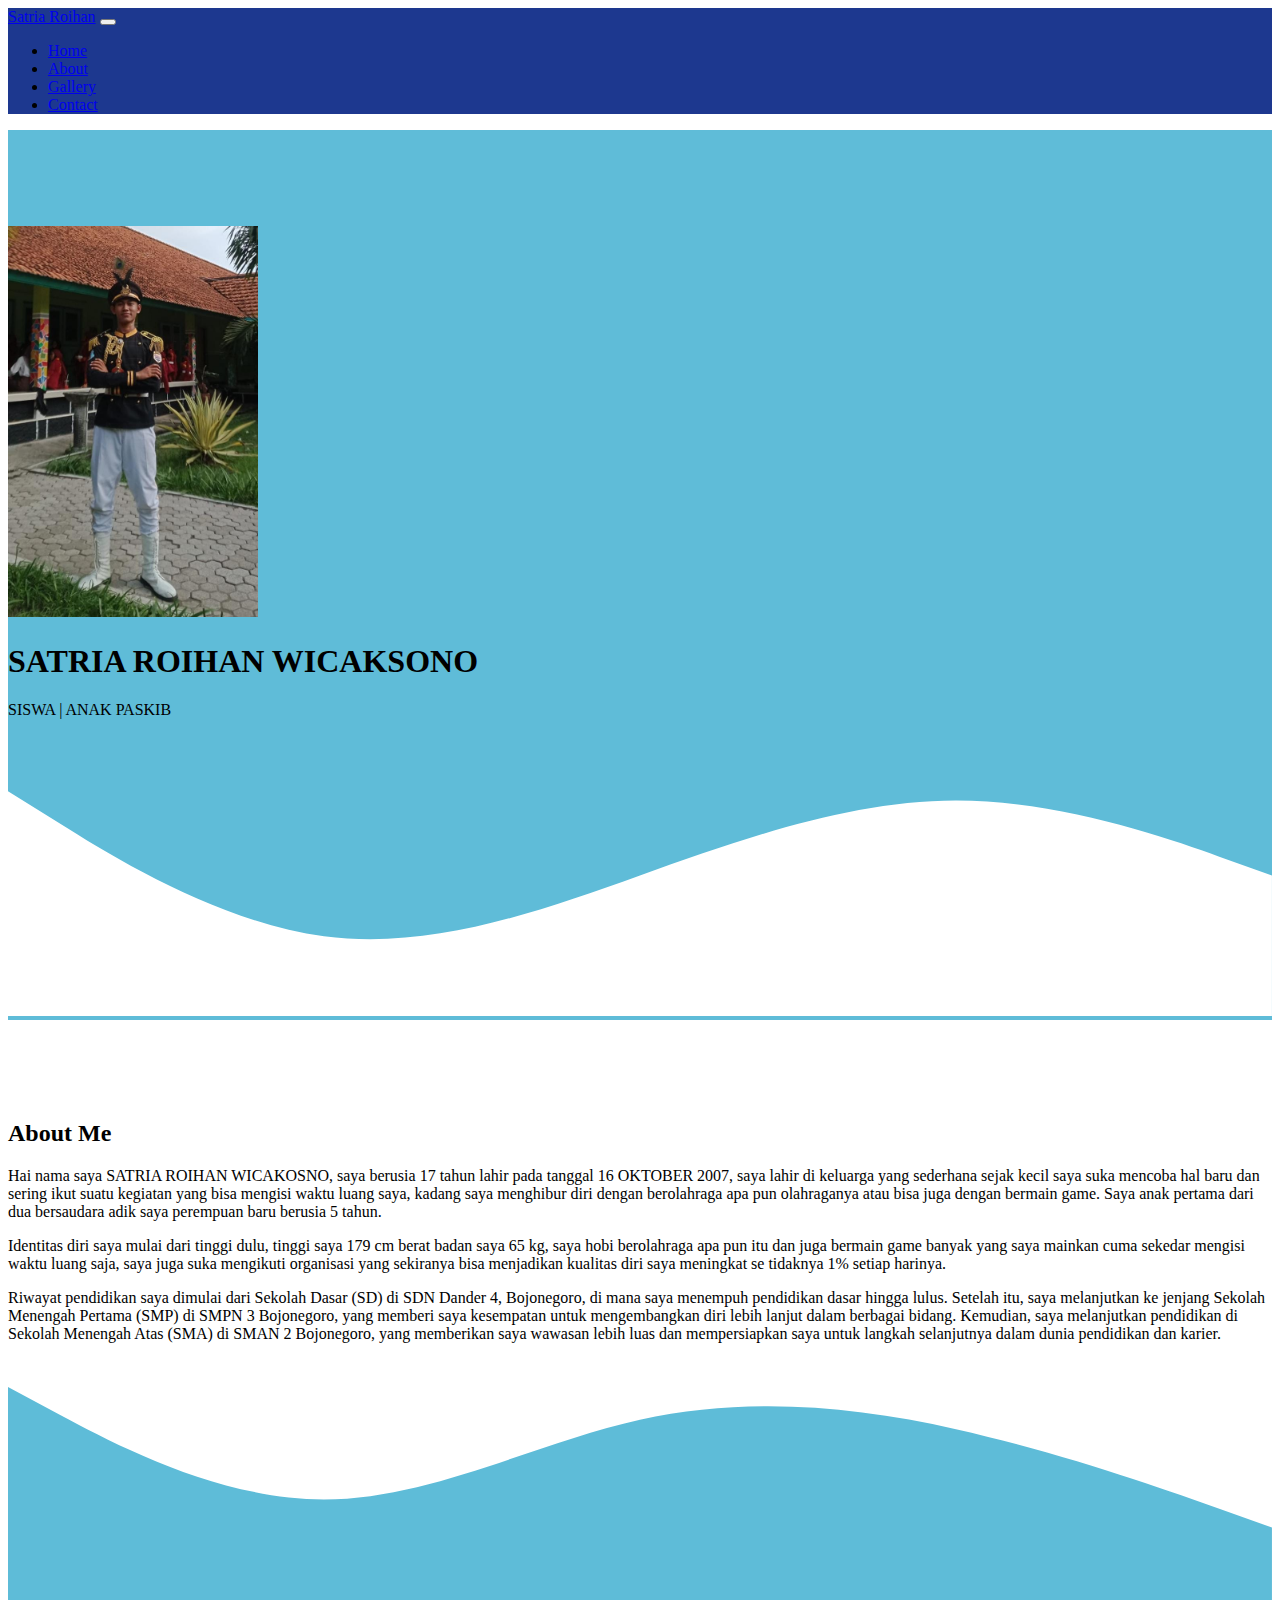
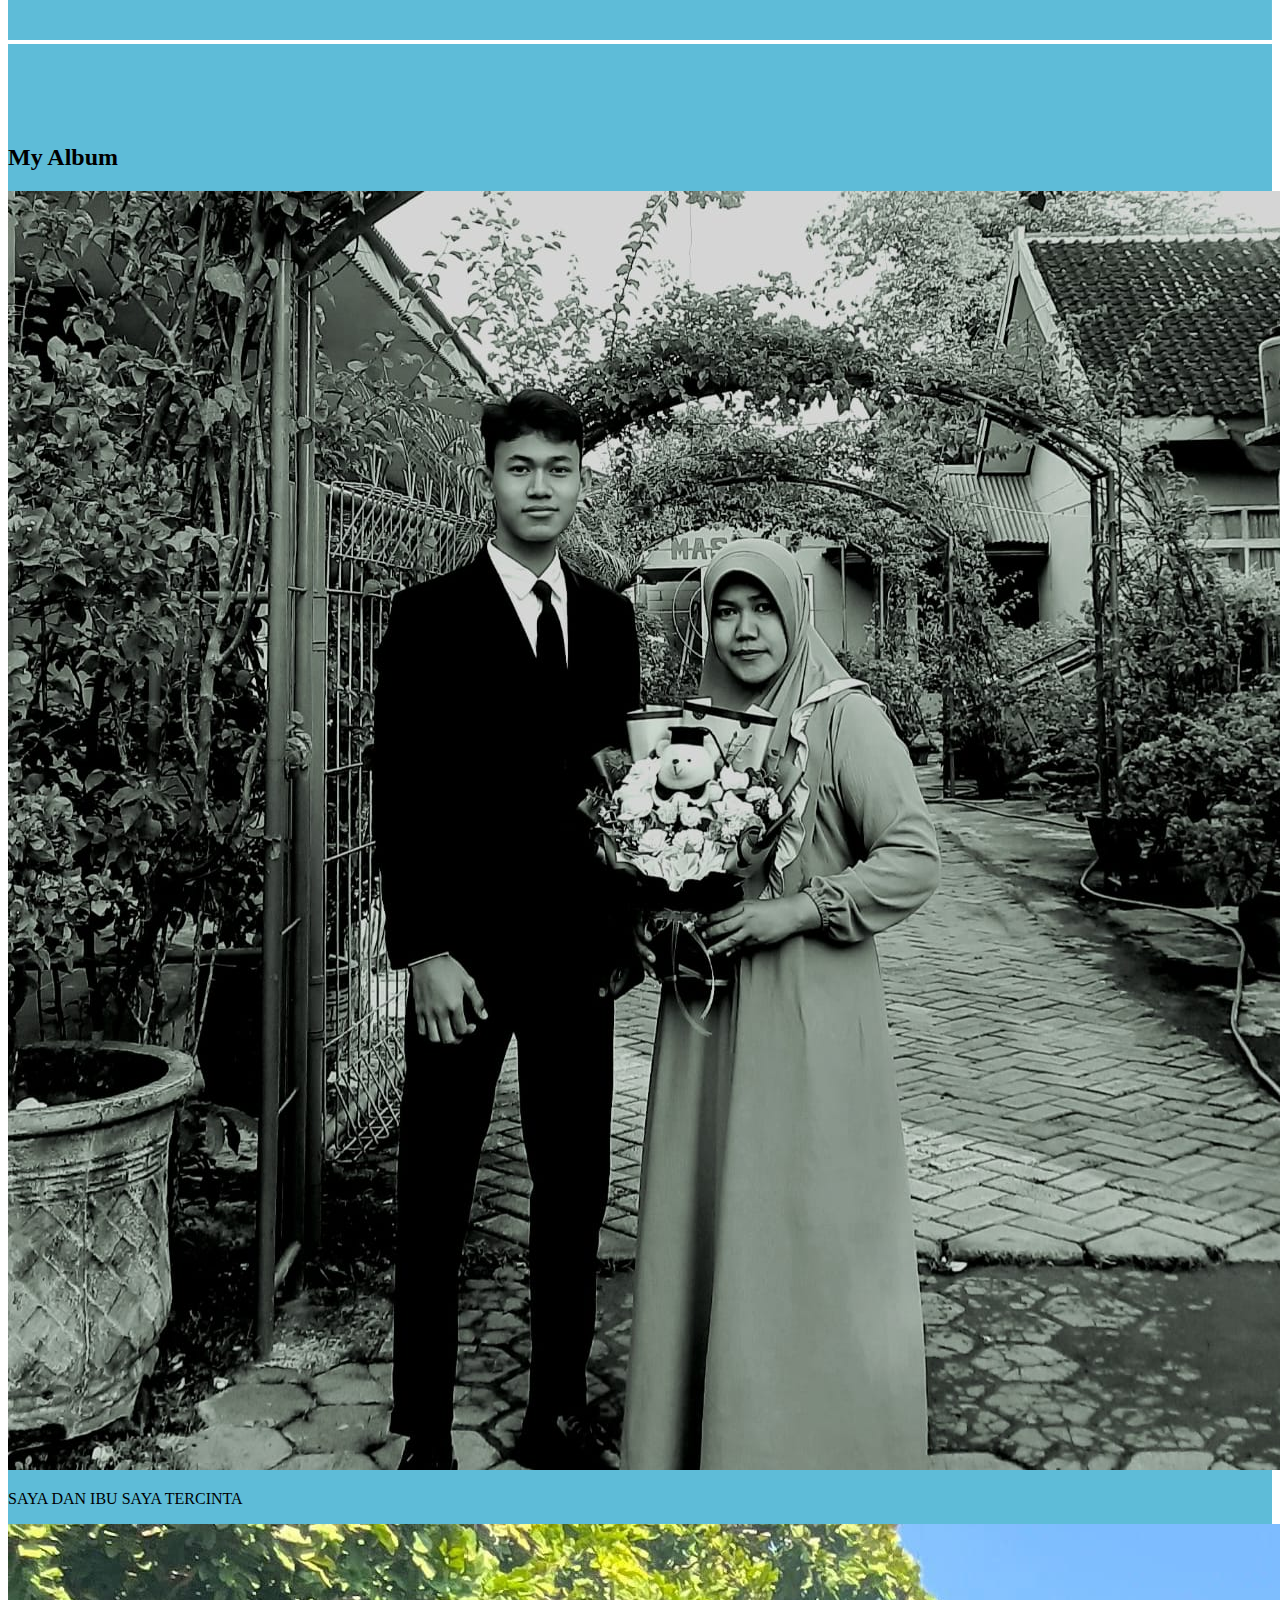
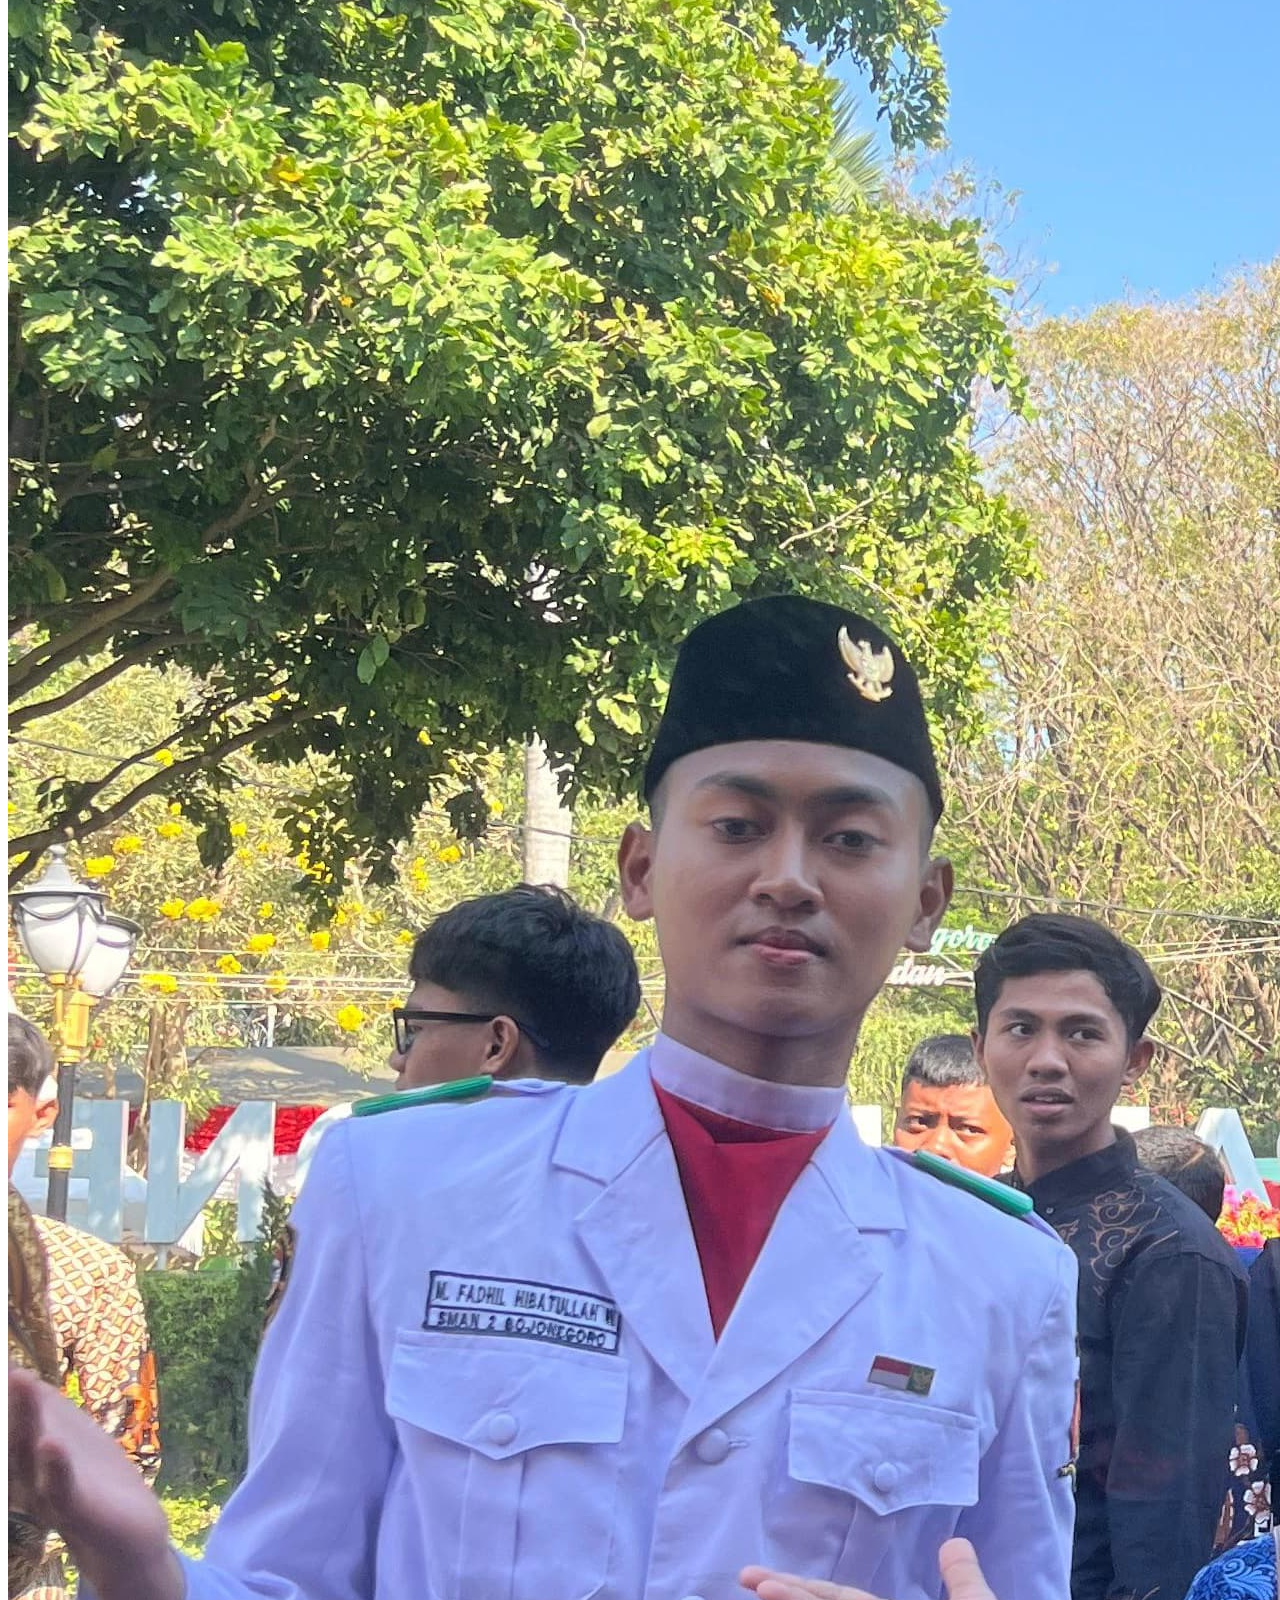
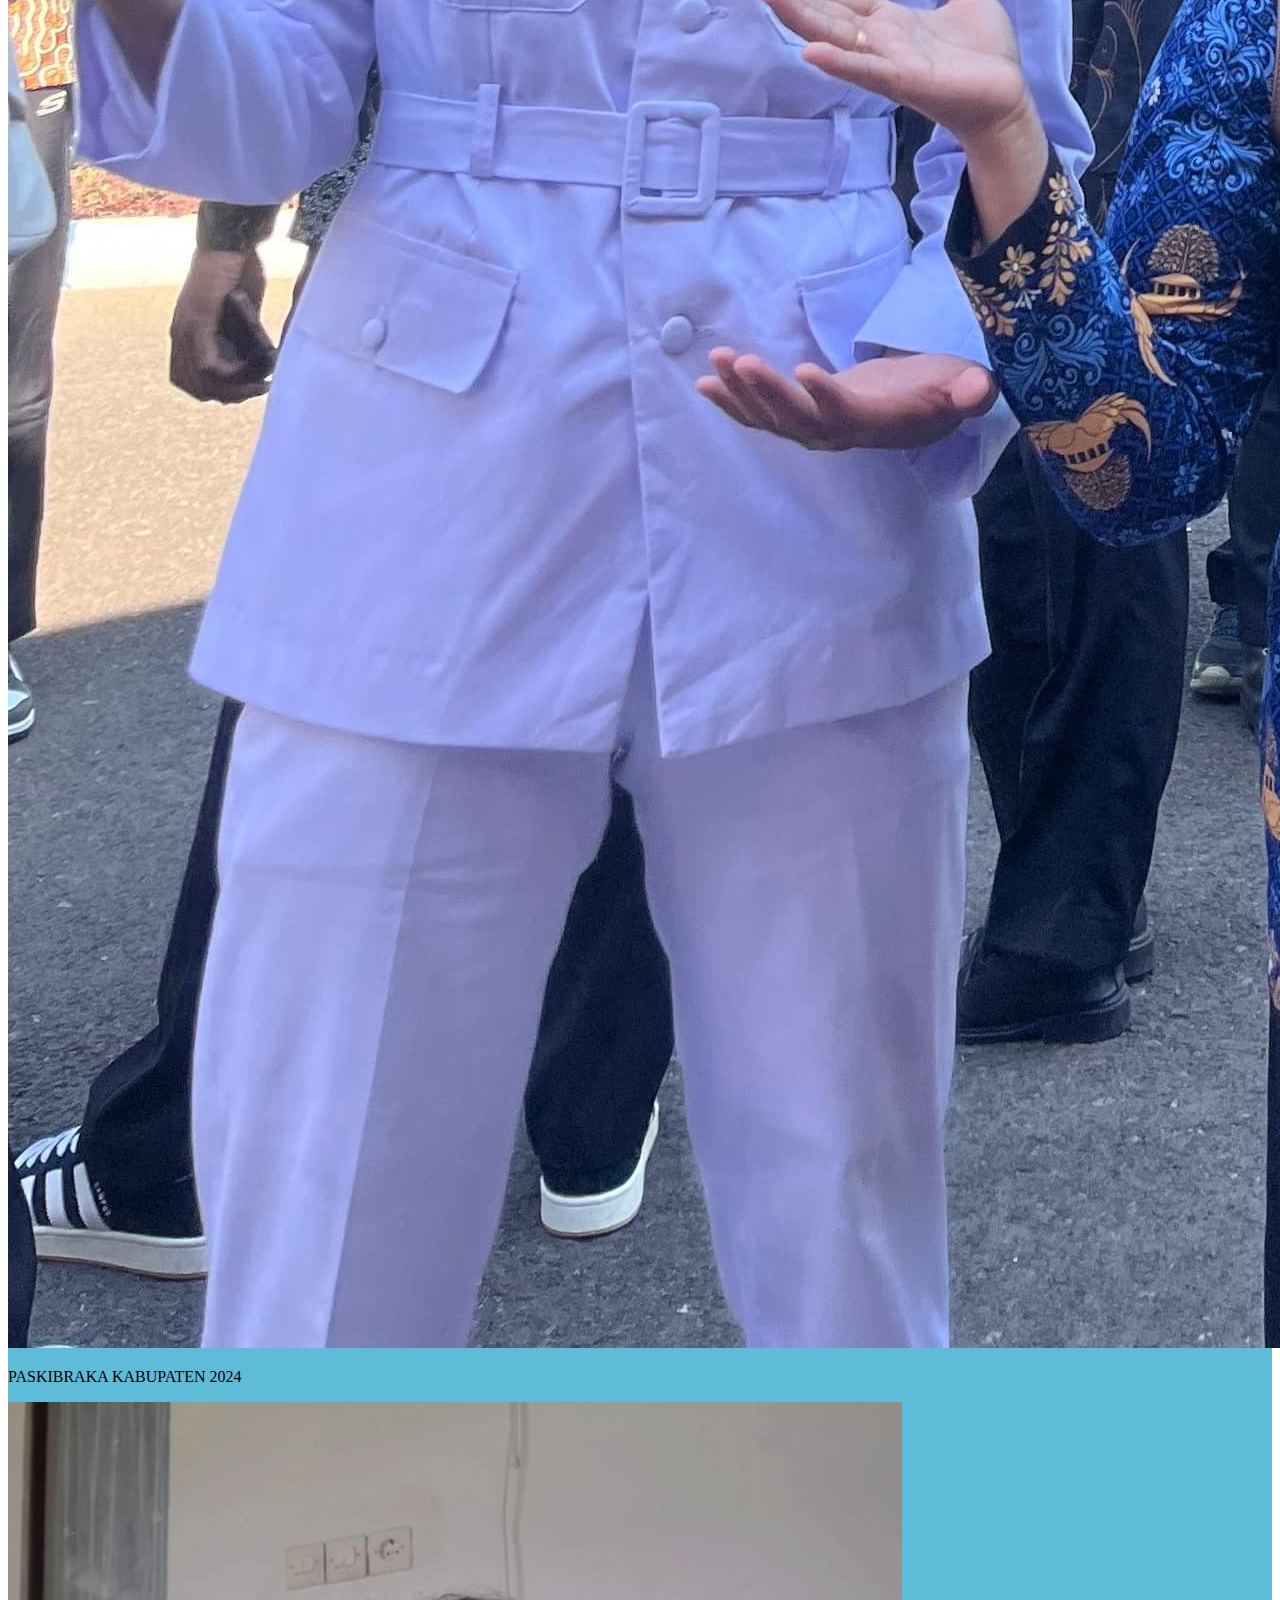
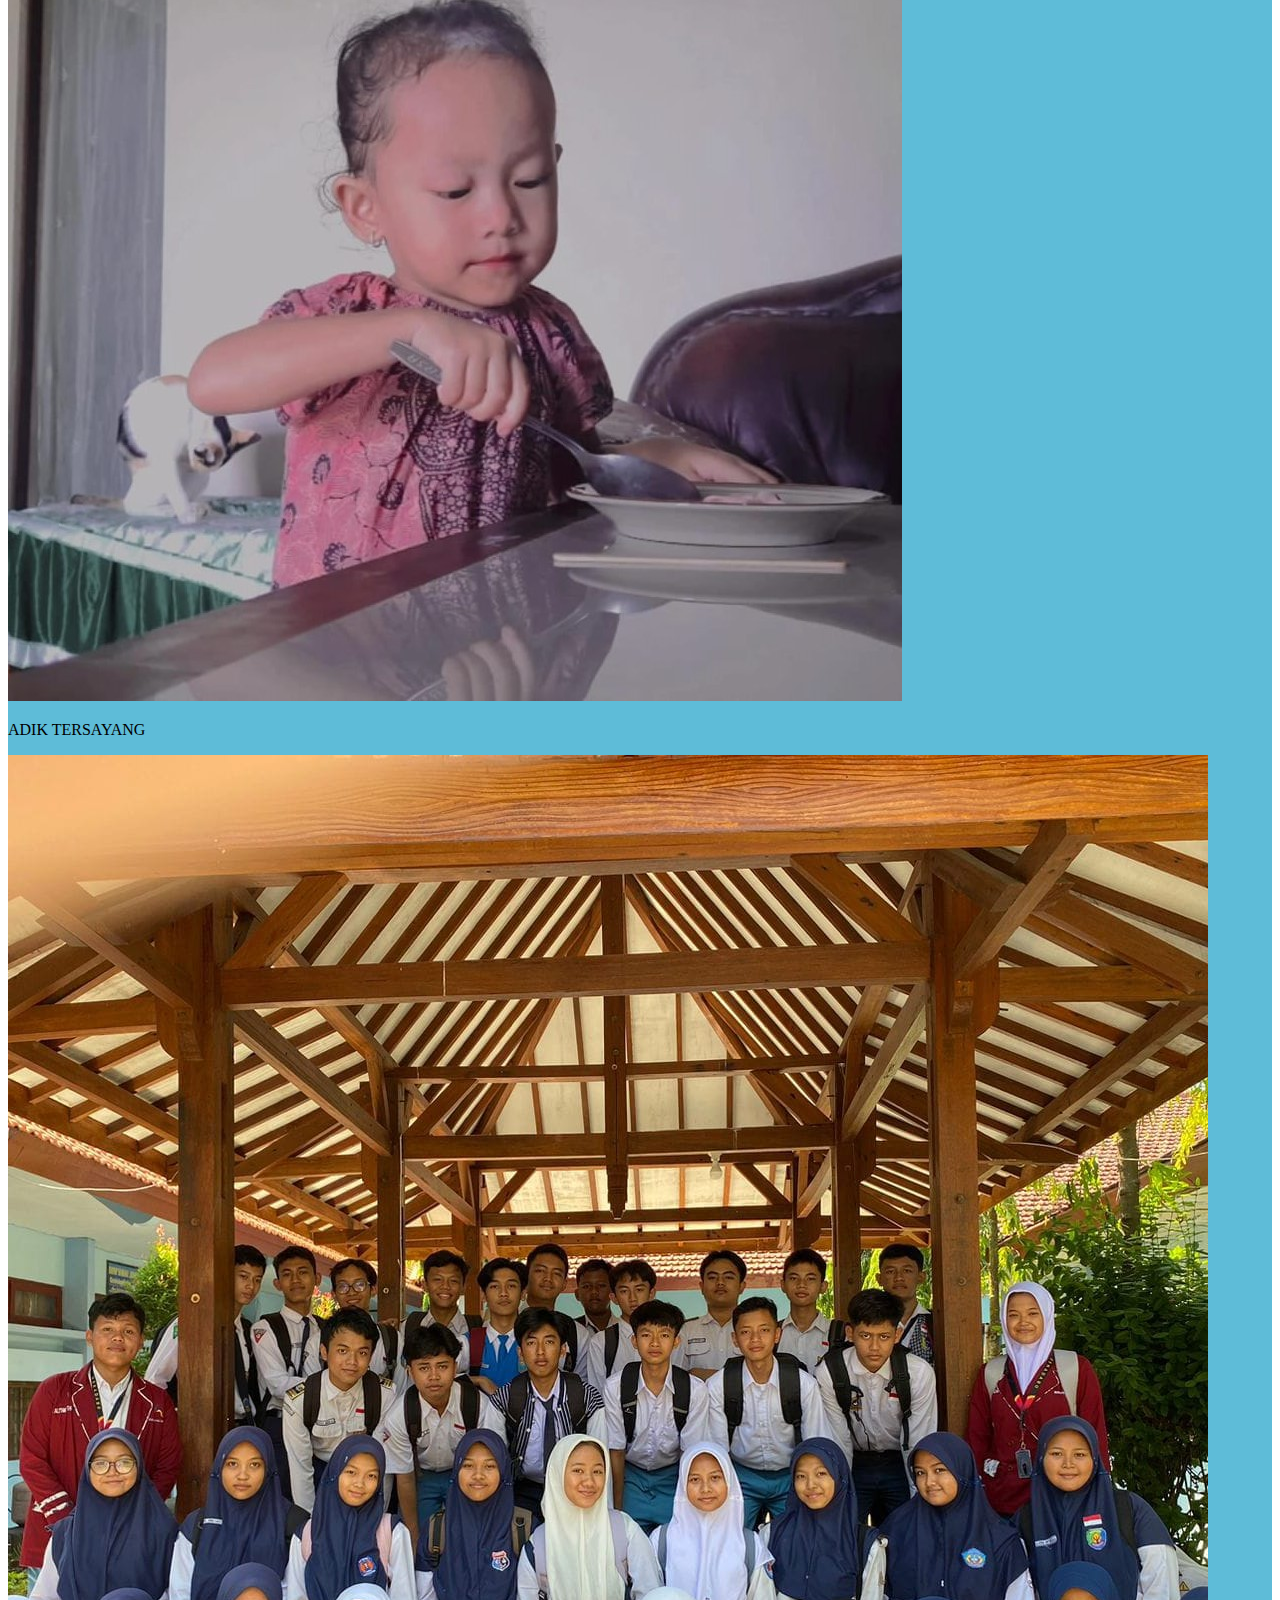
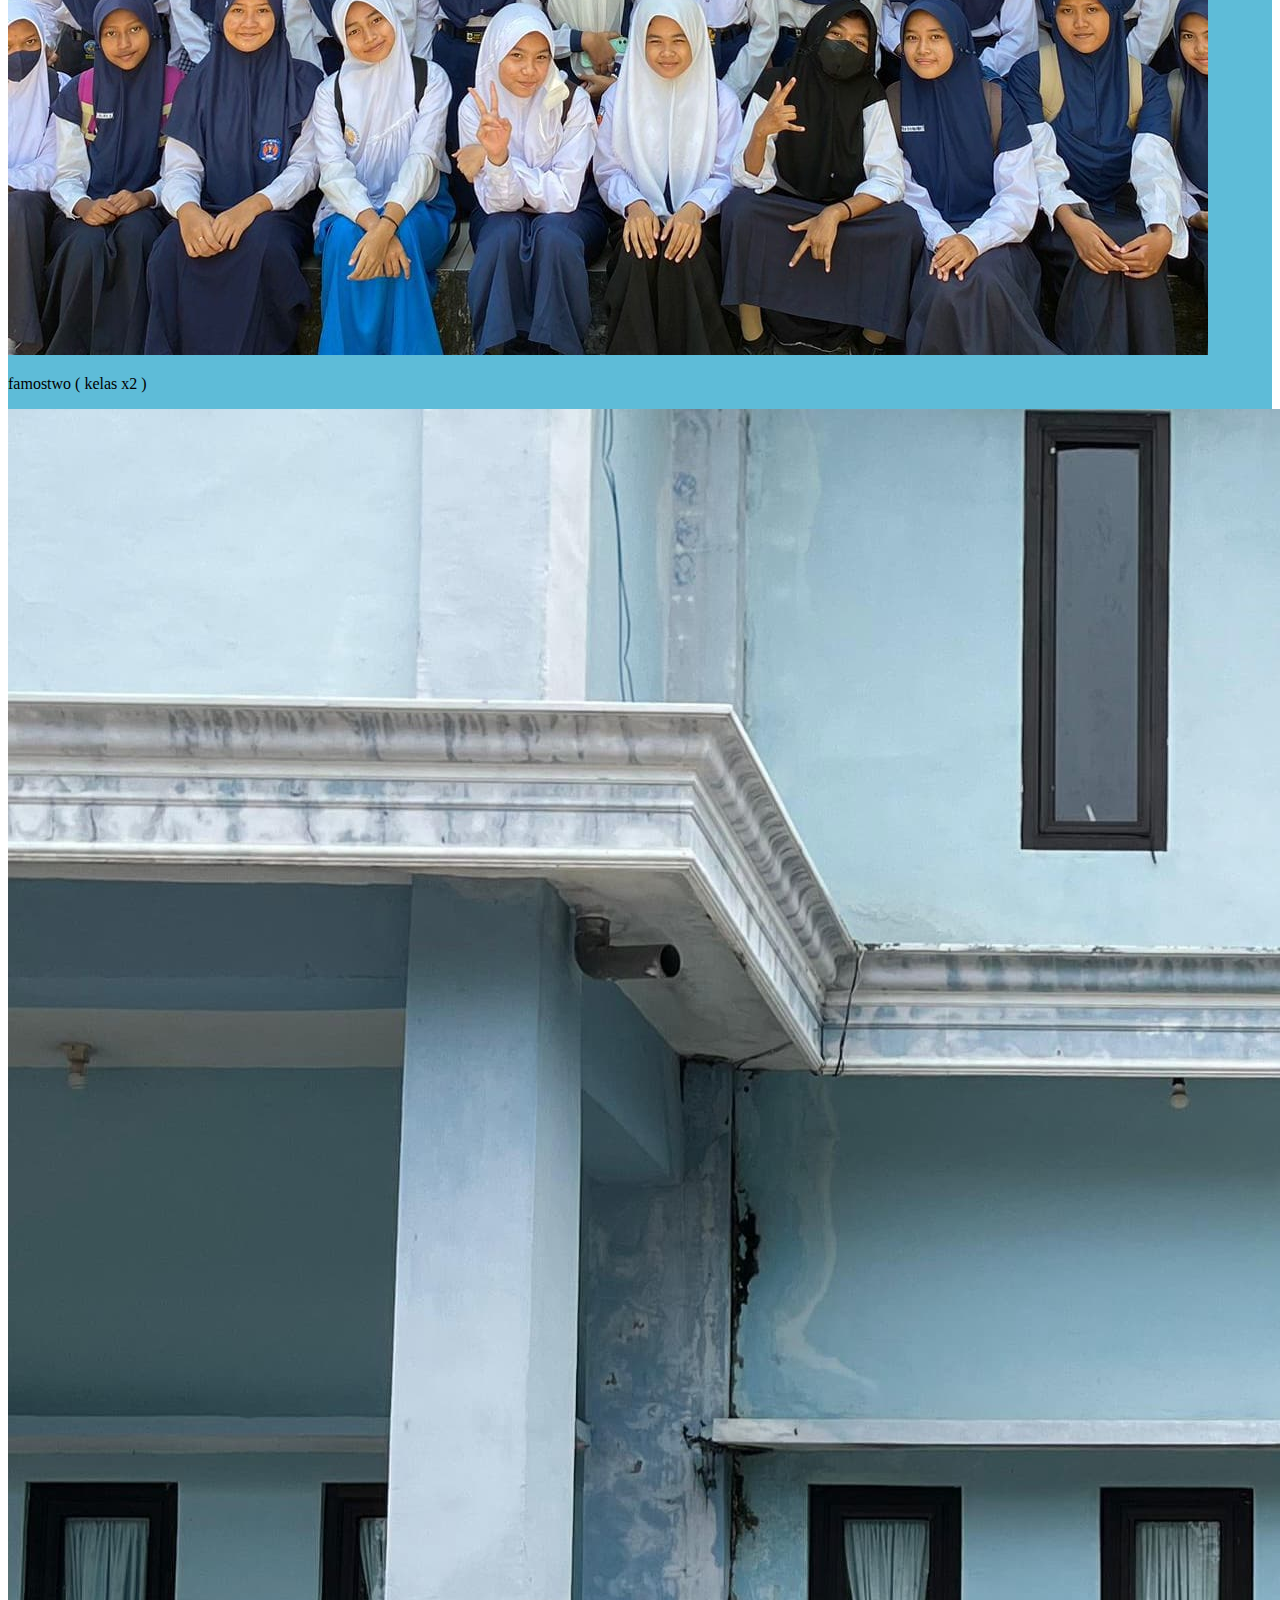
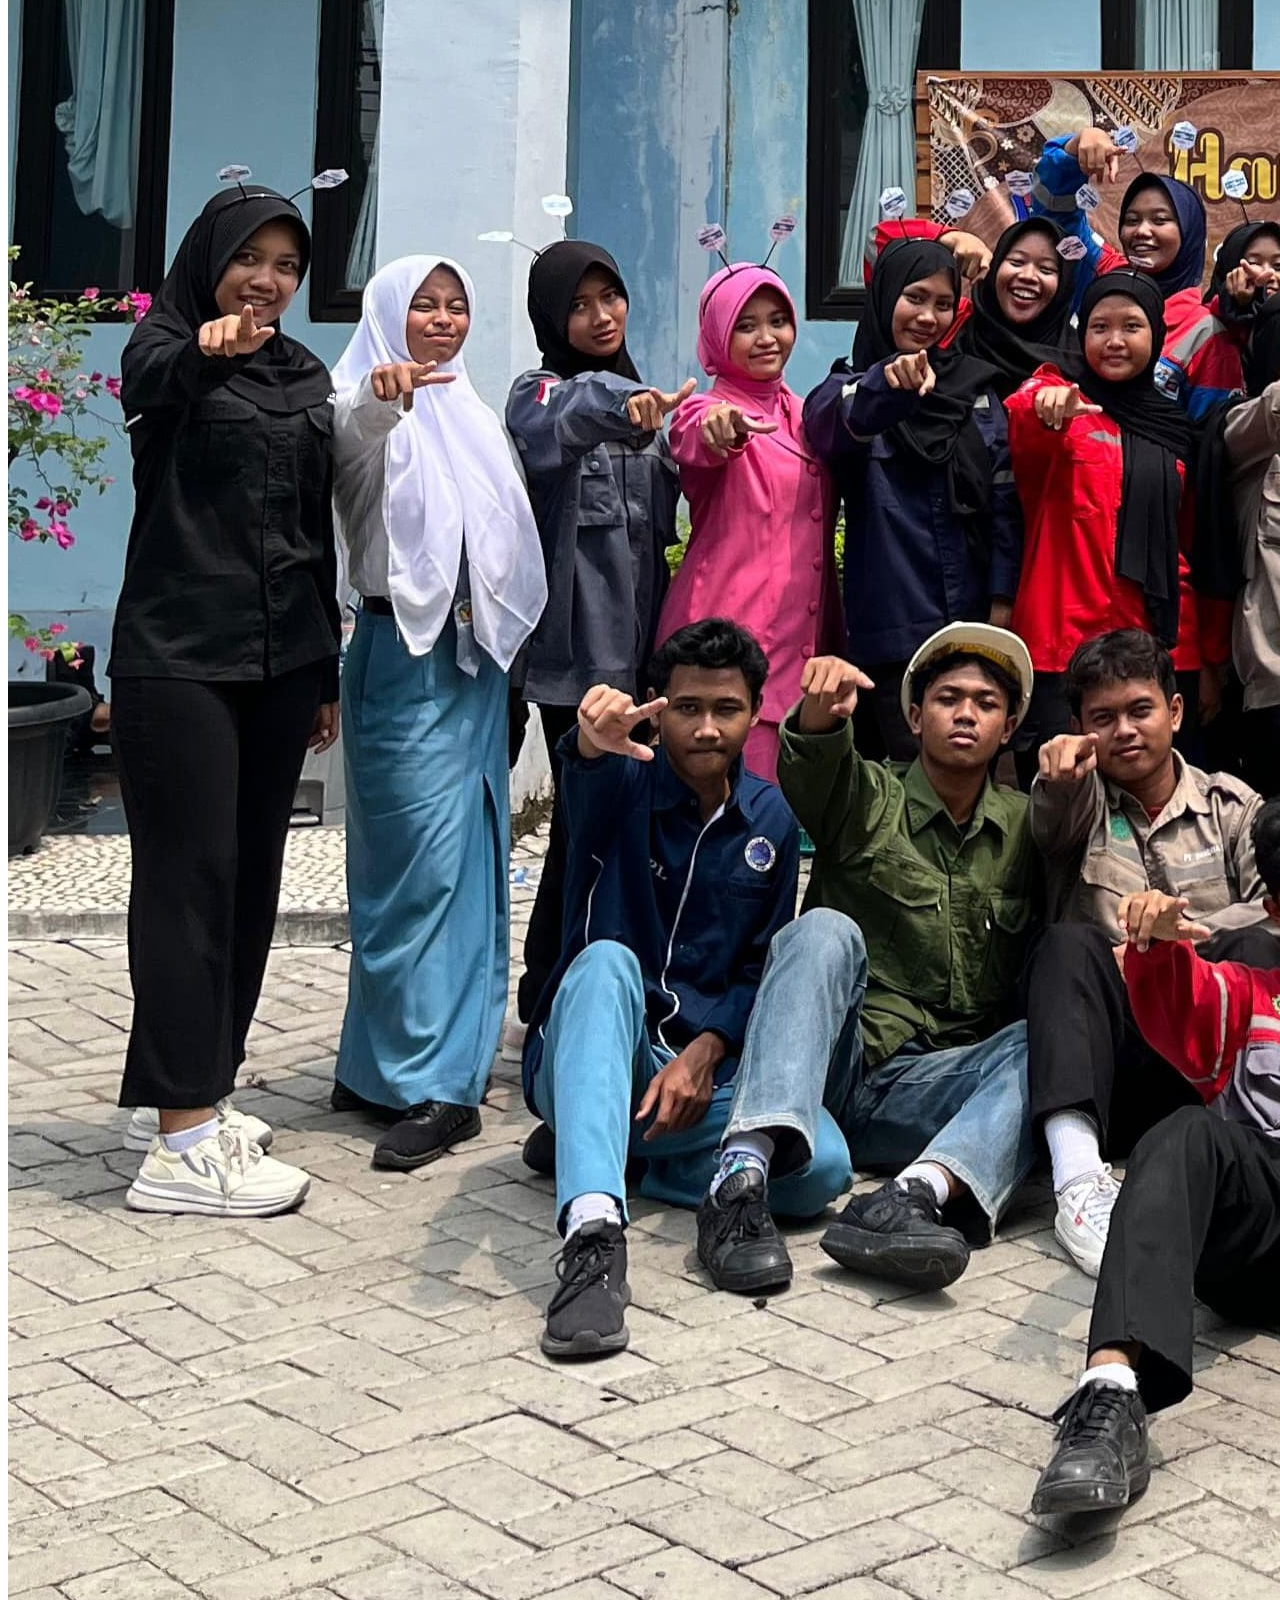
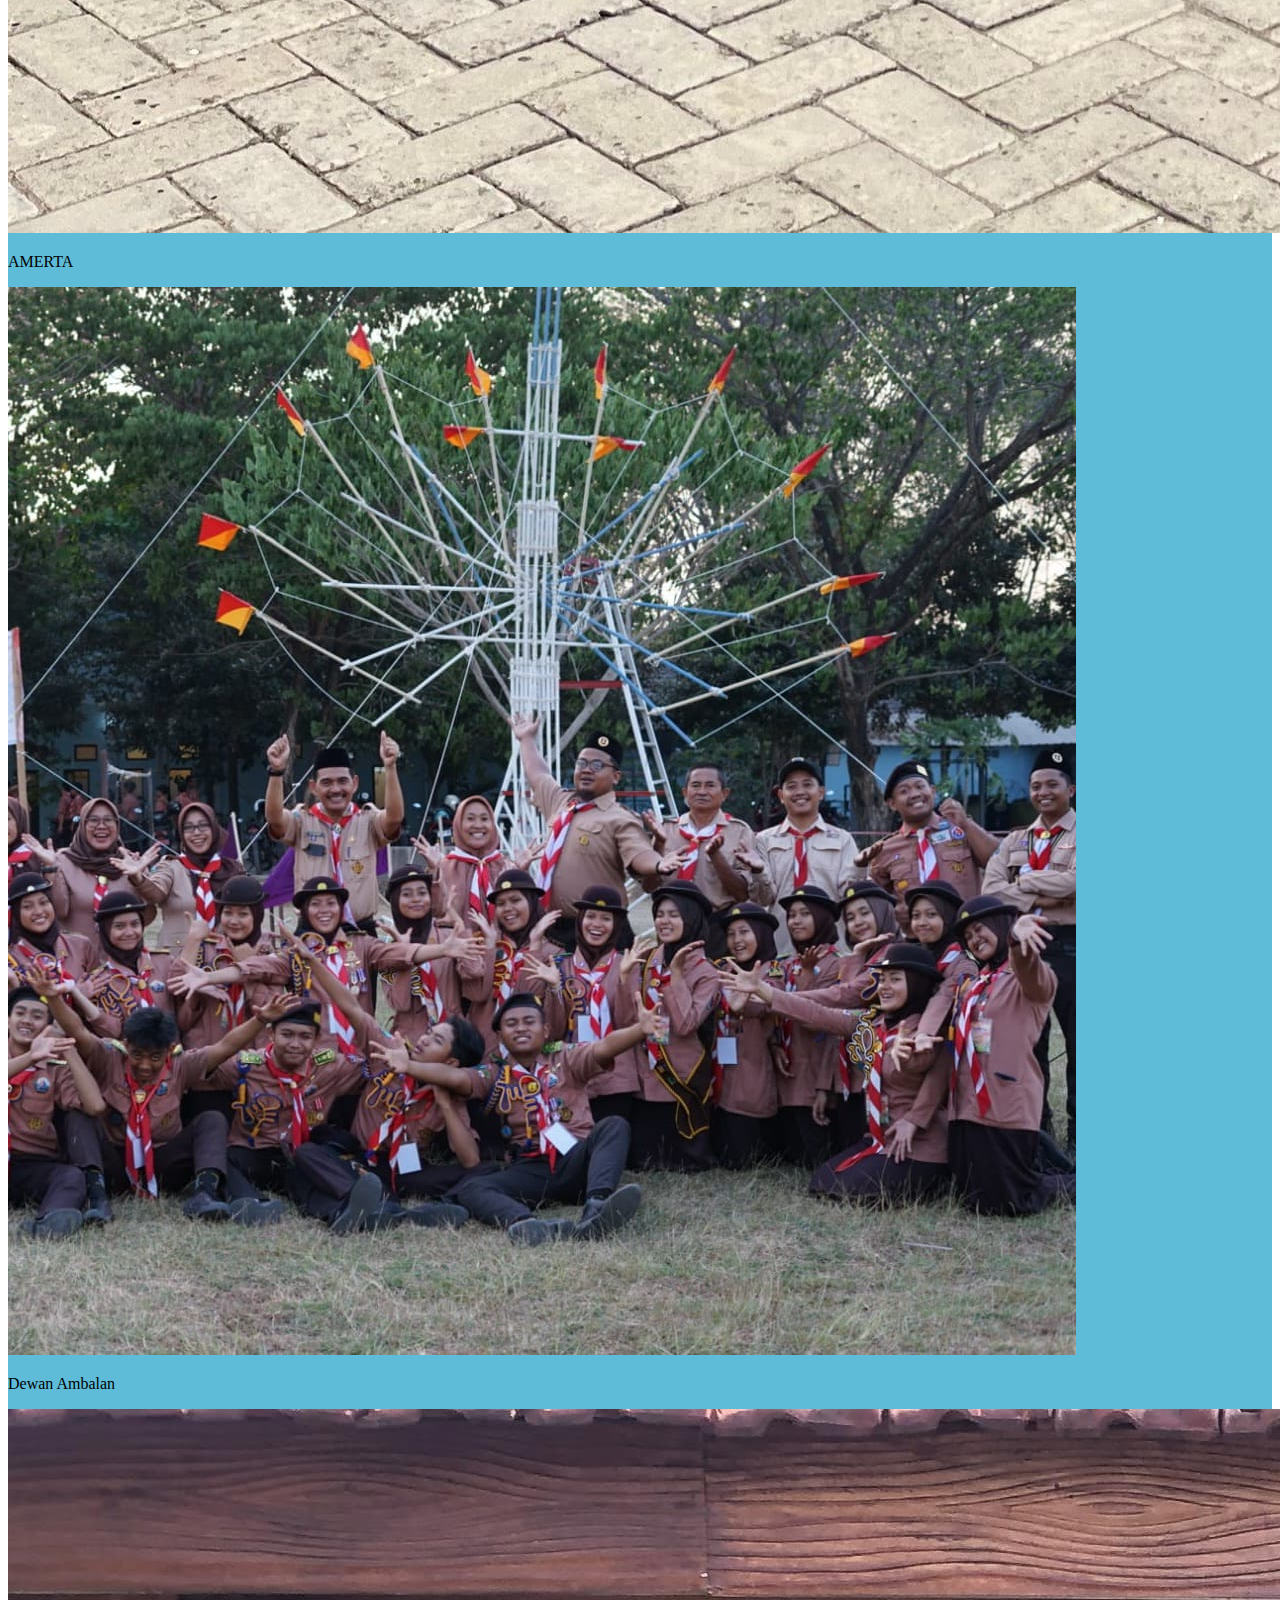
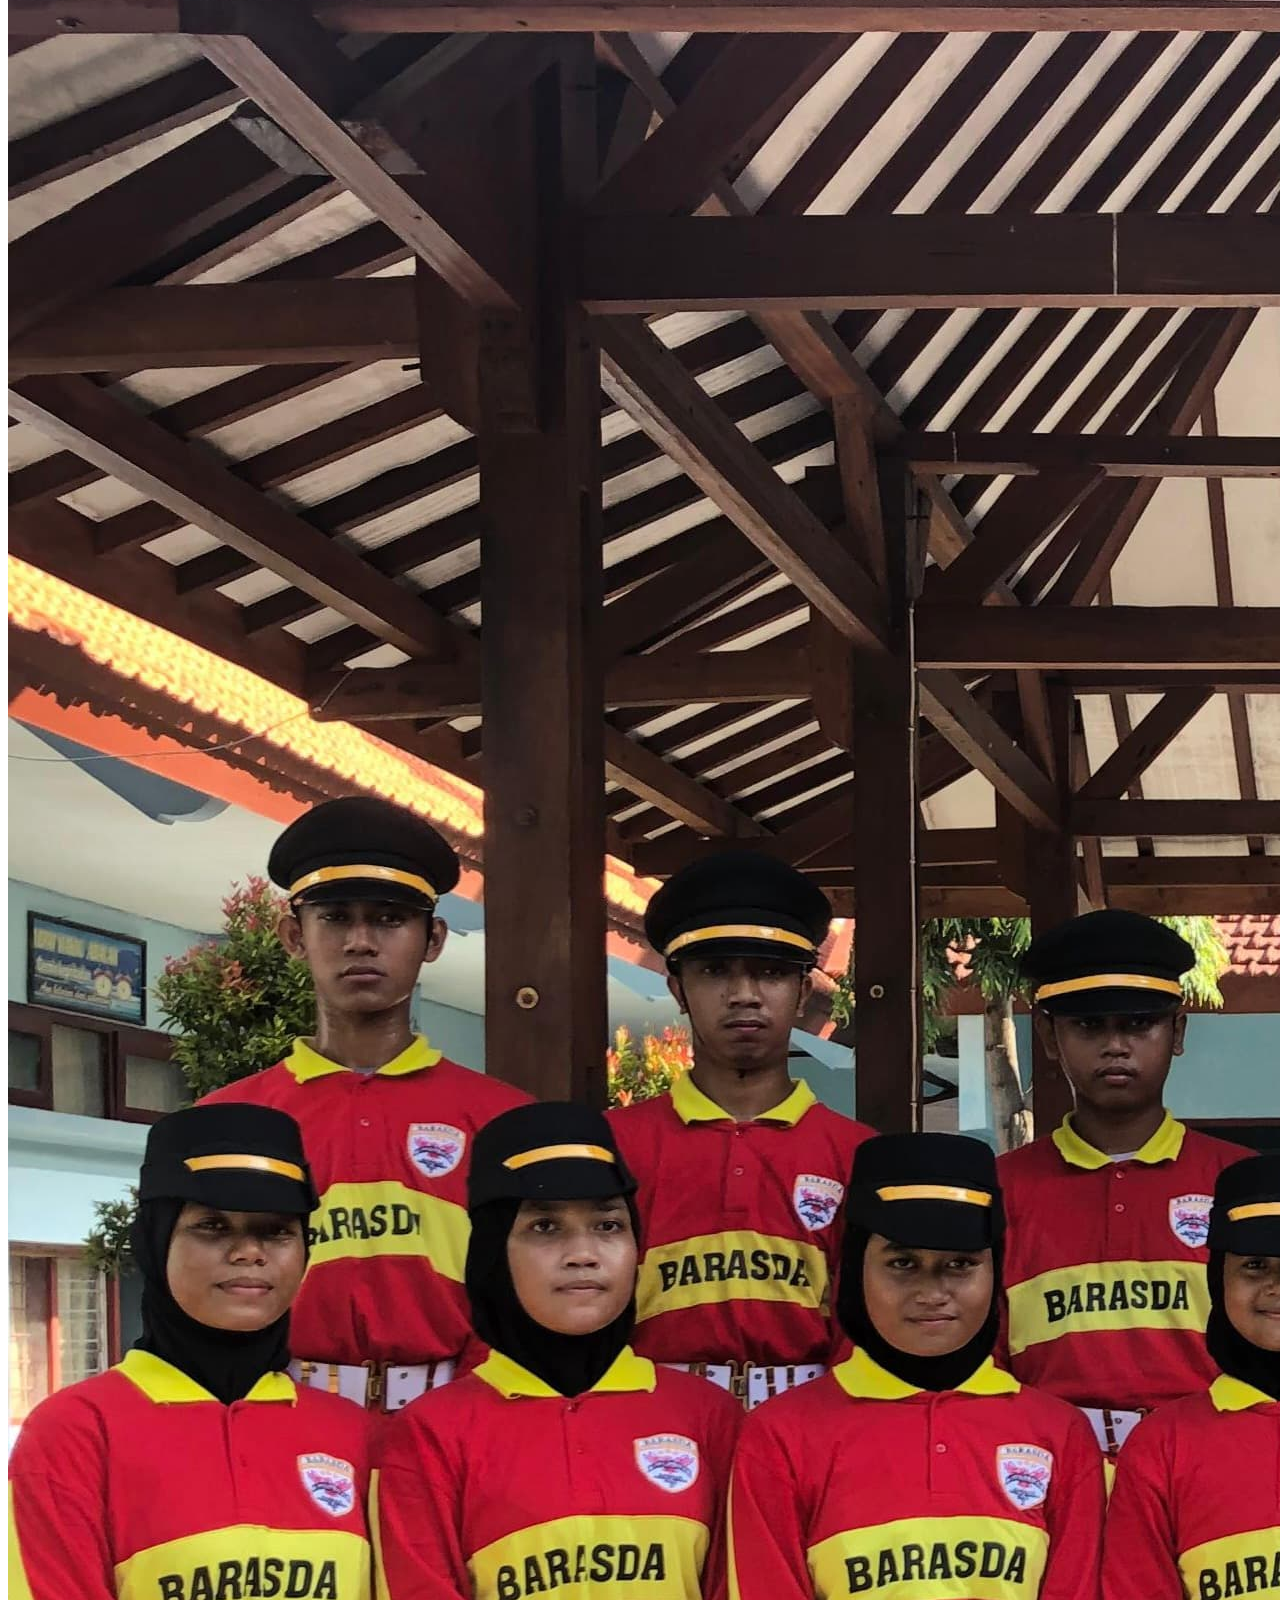
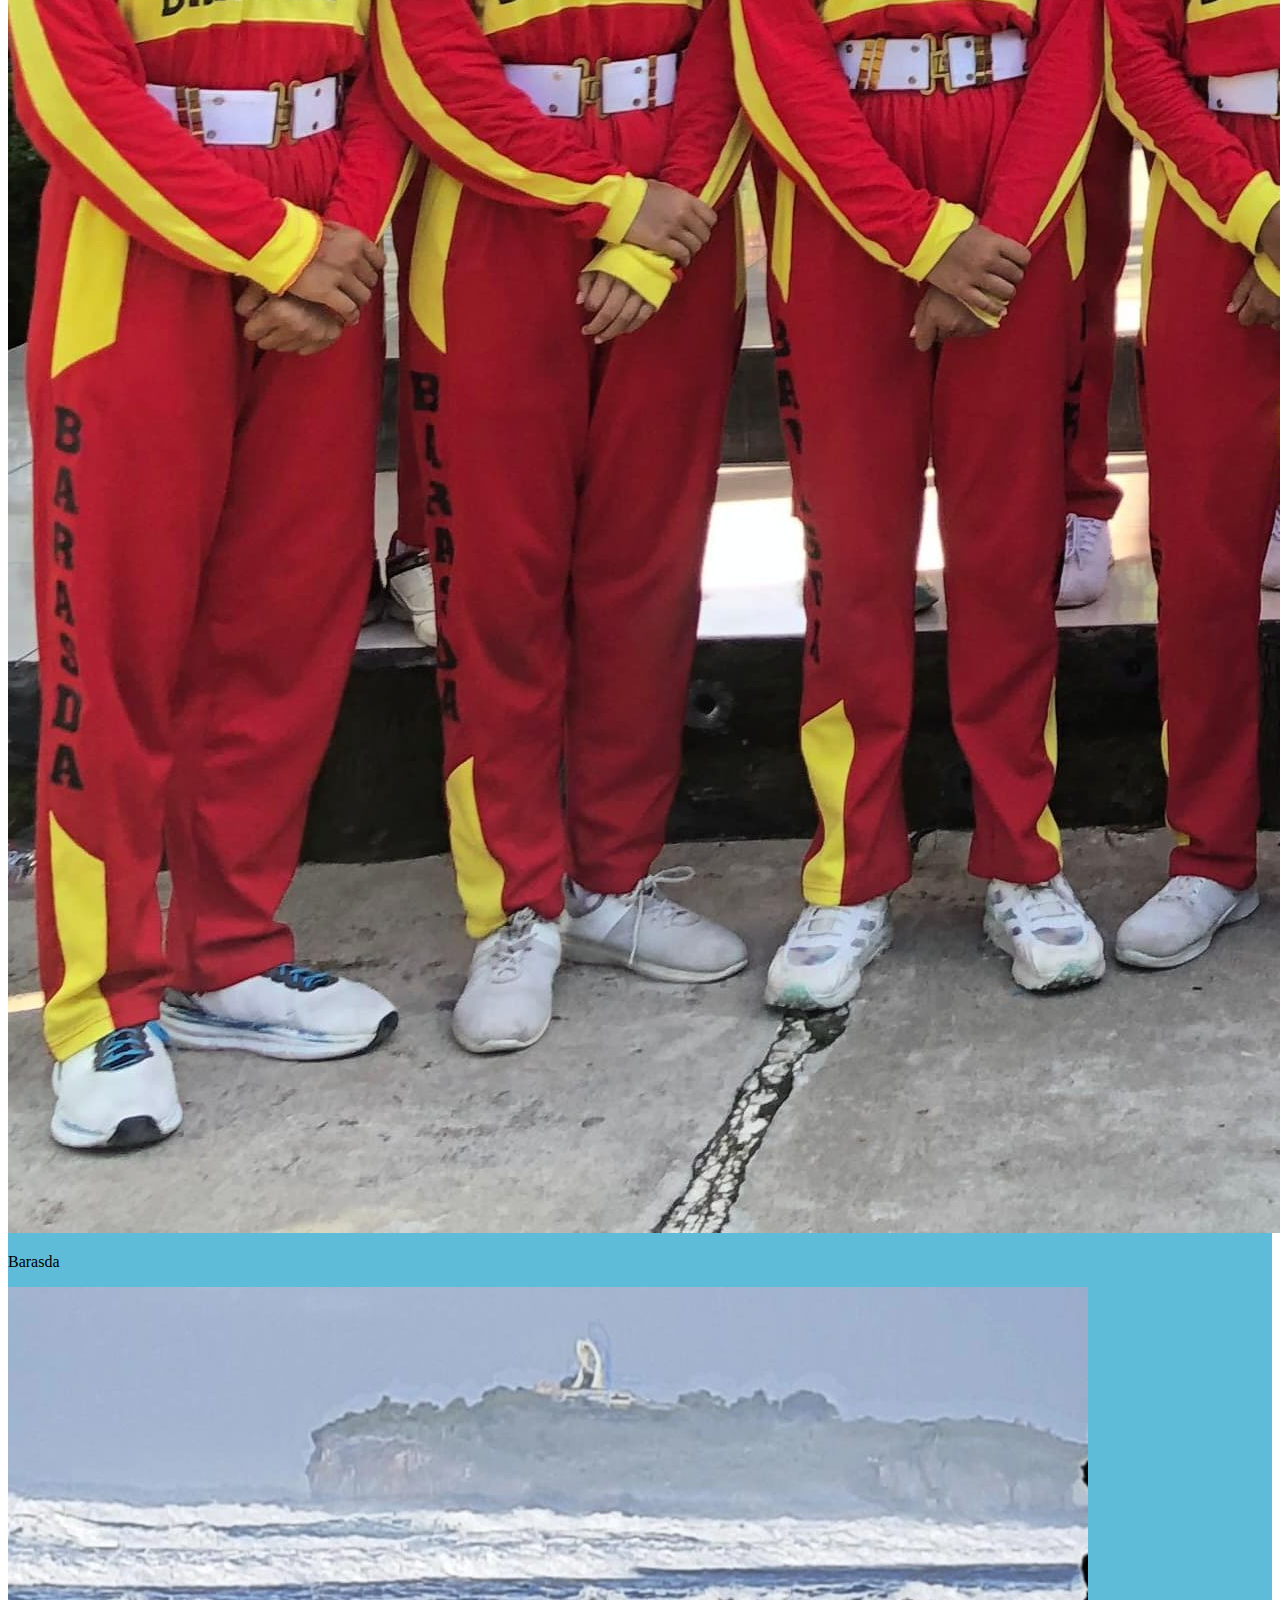
<file: index.html>
<!DOCTYPE html>
<html lang="en">
  <head>
    <!-- Required meta tags -->
    <meta charset="utf-8" />
    <meta name="viewport" content="width=device-width, initial-scale=1" />

    <!-- Bootstrap CSS -->
    <link href="https://cdn.jsdelivr.net/npm/bootstrap@5.0.2/dist/css/bootstrap.min.css" rel="stylesheet" integrity="sha384-EVSTQN3/azprG1Anm3QDgpJLIm9Nao0Yz1ztcQTwFspd3yD65VohhpuuCOmLASjC" crossorigin="anonymous" />

    <!--  Bootstrap Icons-->
    <link rel="stylesheet" href="https://cdn.jsdelivr.net/npm/bootstrap-icons@1.11.3/font/bootstrap-icons.min.css" />

    <!-- My CSS-->
    <link rel="stylesheet" href="style.css" />
    <title>My Portfolio | Satria Roihan</title>
  </head>
  <body id="home">
    <!-- Navbar-->
    <nav class="navbar navbar-expand-lg navbar-dark shadow fixed-top" style="background-color: #1d388f">
      <div class="container">
        <a class="navbar-brand" href="#">Satria Roihan</a>
        <button class="navbar-toggler" type="button" data-bs-toggle="collapse" data-bs-target="#navbarNav" aria-controls="navbarNav" aria-expanded="false" aria-label="Toggle navigation">
          <span class="navbar-toggler-icon"></span>
        </button>
        <div class="collapse navbar-collapse" id="navbarNav">
          <ul class="navbar-nav ms-auto">
            <li class="nav-item">
              <a class="nav-link active" aria-current="page" href="#home">Home</a>
            </li>
            <li class="nav-item">
              <a class="nav-link" href="#about">About</a>
            </li>
            <li class="nav-item">
              <a class="nav-link" href="#gallery">Gallery</a>
            </li>
            <li class="nav-item">
              <a class="nav-link" href="#contact">Contact</a>
            </li>
          </ul>
        </div>
      </div>
    </nav>
    <!-- Akhir Navbar-->

    <!-- Jumbotron-->
    <section class="jumbotron text-center">
      <img src="g2.jpeg" alt="Satria Roihan Wicaksono" width="250" class="rounded-circle img-thumbnail" />
      <h1 class="display-8">SATRIA ROIHAN WICAKSONO</h1>
      <p class="lead">SISWA | ANAK PASKIB</p>
      <svg xmlns="http://www.w3.org/2000/svg" viewBox="0 0 1440 320">
        <path
          fill="#ffffff"
          fill-opacity="1"
          d="M0,64L60,101.3C120,139,240,213,360,229.3C480,245,600,203,720,160C840,117,960,75,1080,74.7C1200,75,1320,117,1380,138.7L1440,160L1440,320L1380,320C1320,320,1200,320,1080,320C960,320,840,320,720,320C600,320,480,320,360,320C240,320,120,320,60,320L0,320Z"
        ></path>
      </svg>
    </section>
    <!-- Akhir Jumbotron-->

    <!-- About-->
    <section id="about">
      <div class="container">
        <div class="row text-center mb-3">
          <div class="col">
            <h2>About Me</h2>
          </div>
        </div>
        <div class="row justify-content-center fs-5 text-center">
          <div class="col-md-4">
            <p>
              Hai nama saya SATRIA ROIHAN WICAKOSNO, saya berusia 17 tahun lahir pada tanggal 16 OKTOBER 2007, saya lahir di keluarga yang sederhana 
              sejak kecil saya suka mencoba hal baru dan sering ikut suatu kegiatan yang bisa mengisi waktu luang saya, kadang saya menghibur diri dengan berolahraga apa pun olahraganya 
              atau bisa juga dengan bermain game. Saya anak pertama dari dua bersaudara adik saya perempuan baru berusia 5 tahun.
            </p>
          </div>
          <div class="col-md-4">
            <p>
               Identitas diri saya mulai dari tinggi dulu, tinggi saya 179 cm berat badan saya 65 kg,
               saya hobi berolahraga apa pun itu dan juga bermain game banyak yang saya mainkan cuma sekedar mengisi waktu luang saja, 
               saya juga suka mengikuti organisasi yang sekiranya bisa menjadikan kualitas diri saya meningkat se tidaknya 1% setiap harinya.
            </p>
          </div>
          <div class="col-md-4">
            <p>
              Riwayat pendidikan saya dimulai dari Sekolah Dasar (SD) di SDN Dander 4, Bojonegoro, di mana saya menempuh pendidikan dasar hingga lulus.
               Setelah itu, saya melanjutkan ke jenjang Sekolah Menengah Pertama (SMP) di SMPN 3 Bojonegoro, yang memberi saya kesempatan untuk 
               mengembangkan diri lebih lanjut dalam berbagai bidang. Kemudian, saya melanjutkan pendidikan di Sekolah 
               Menengah Atas (SMA) di SMAN 2 Bojonegoro, yang memberikan saya wawasan lebih luas dan mempersiapkan saya untuk langkah selanjutnya
                dalam dunia pendidikan dan karier.
            </p>
          </div>
        </div>
      </div>
    </div>
      <svg xmlns="http://www.w3.org/2000/svg" viewBox="0 0 1440 320">
        <path
          fill="#5ebcd8"
          fill-opacity="1"
          d="M0,32L60,64C120,96,240,160,360,160C480,160,600,96,720,69.3C840,43,960,53,1080,80C1200,107,1320,149,1380,170.7L1440,192L1440,320L1380,320C1320,320,1200,320,1080,320C960,320,840,320,720,320C600,320,480,320,360,320C240,320,120,320,60,320L0,320Z"
        ></path>
      </svg>
    </section>
    <!-- Akhir About-->

    <!--Gallery-->
    <section id="gallery">
      <div class="container">
        <div class="row text-center mb-3">
          <div class="col">
            <h2>My Album</h2>
          </div>
        </div>
        <div class="row">
          <div class="col-md-3 mb-3">
            <div class="card">
              <img src="saya dan ibu.jpeg" class="card-img-top" alt="Keluarga" />
              <div class="card-body">
                <p class="card-text">SAYA DAN IBU SAYA TERCINTA</p>
              </div>
            </div>
          </div>
          <div class="col-md-3 mb-3">
            <div class="card">
              <img src="paskab.jpeg" class="card-img-top" alt="paskab" />
              <div class="card-body">
                <p class="card-text">PASKIBRAKA KABUPATEN 2024</p>
              </div>
            </div>
          </div>
          <div class="col-md-3 mb-3">
            <div class="card">
              <img src="g18.jpeg" class="card-img-top" alt="ADIK" />
              <div class="card-body">
                <p class="card-text">ADIK TERSAYANG</p>
              </div>
            </div>
          </div>
          <div class="col-md-3 mb-3">
            <div class="card">
              <img src="famos.jpeg" class="card-img-top" alt="famos" />
              <div class="card-body">
                <p class="card-text">famostwo ( kelas x2 )</p>
              </div>
            </div>
          </div>
          <div class="col-md-3 mb-3">
            <div class="card">
              <img src="amerta.jpeg" class="card-img-top" alt="amerta" />
              <div class="card-body">
                <p class="card-text">AMERTA</p>
              </div>
            </div>
          </div>
          <div class="col-md-3 mb-3">
            <div class="card">
              <img src="dewan ambalan.jpeg" class="card-img-top" alt="dewan ambalan" />
              <div class="card-body">
                <p class="card-text">Dewan Ambalan</p>
              </div>
            </div>
          </div>
          <div class="col-md-3 mb-3">
            <div class="card">
              <img src="barasda.jpeg" class="card-img-top" alt="barasda" />
              <div class="card-body">
                <p class="card-text">Barasda</p>
              </div>
            </div>
          </div>
          <div class="col-md-3 mb-3">
            <div class="card">
              <img src="pantai.jpeg" class="card-img-top" alt="pantai" />
              <div class="card-body">
                <p class="card-text">Pantai </p>
              </div>
            </div>
          </div>
        </div>
      </div>
      <svg xmlns="http://www.w3.org/2000/svg" viewBox="0 0 1440 320">
        <path
          fill="#ffff"
          fill-opacity="1"
          d="M0,224L60,202.7C120,181,240,139,360,138.7C480,139,600,181,720,165.3C840,149,960,75,1080,69.3C1200,64,1320,128,1380,160L1440,192L1440,320L1380,320C1320,320,1200,320,1080,320C960,320,840,320,720,320C600,320,480,320,360,320C240,320,120,320,60,320L0,320Z"
        ></path>
      </svg>
    </section>
    <!--Akhir Gallery-->

    <!--Contact-->
    <section id="contact">
      <div class="container">
        <div class="row text-center mb-3">
          <div class="col">
            <h2>Contact Me</h2>
          </div>
        </div>
        <div class="row justify-content-center">
          <div class="col-md-7">
            <form>
              <div class="mb-3">
                <label for="name" class="form-label">Nama Lengkap</label>
                <input type="text" class="form-control" id="name" aria-describedby="name" />
              </div>
              <div class="mb-3">
                <label for="email" class="form-label">Email</label>
                <input type="email" class="form-control" id="email" aria-describedby="email" />
              </div>
              <div class="mb-3">
                <label for="Pesan" class="form-label">Pesan</label>
                <textarea class="form-control" id="Pesan" rows="3"></textarea>
              </div>

              <button type="submit" class="btn btn-primary">Kirim</button>
            </form>
          </div>
        </div>
      </div>
      <svg xmlns="http://www.w3.org/2000/svg" viewBox="0 0 1440 320">
        <path
          fill="#5ebcd8"
          fill-opacity="1"
          d="M0,288L30,261.3C60,235,120,181,180,165.3C240,149,300,171,360,149.3C420,128,480,64,540,37.3C600,11,660,21,720,48C780,75,840,117,900,144C960,171,1020,181,1080,154.7C1140,128,1200,64,1260,58.7C1320,53,1380,107,1410,133.3L1440,160L1440,320L1410,320C1380,320,1320,320,1260,320C1200,320,1140,320,1080,320C1020,320,960,320,900,320C840,320,780,320,720,320C660,320,600,320,540,320C480,320,420,320,360,320C300,320,240,320,180,320C120,320,60,320,30,320L0,320Z"
        ></path>
      </svg>
    </section>
    <!--Akhir Contact-->

    <!-- Footer -->
    <footer class="text-white text-center pb-5" style="background-color: #1d388f">
      <p>Created with <i class="bi bi-suit-heart-fill text-danger"></i> by <a href="https://www.instagram.com/roihan_16sw/" class="text-white fw-bold">SATRIA ROIHAN WICAKOSNO</a></p>
    </footer>
    <!-- Akhir Footer -->

    <script src="https://cdn.jsdelivr.net/npm/bootstrap@5.0.2/dist/js/bootstrap.bundle.min.js" integrity="sha384-MrcW6ZMFYlzcLA8Nl+NtUVF0sA7MsXsP1UyJoMp4YLEuNSfAP+JcXn/tWtIaxVXM" crossorigin="anonymous"></script>
  </body>
</html>
</file>
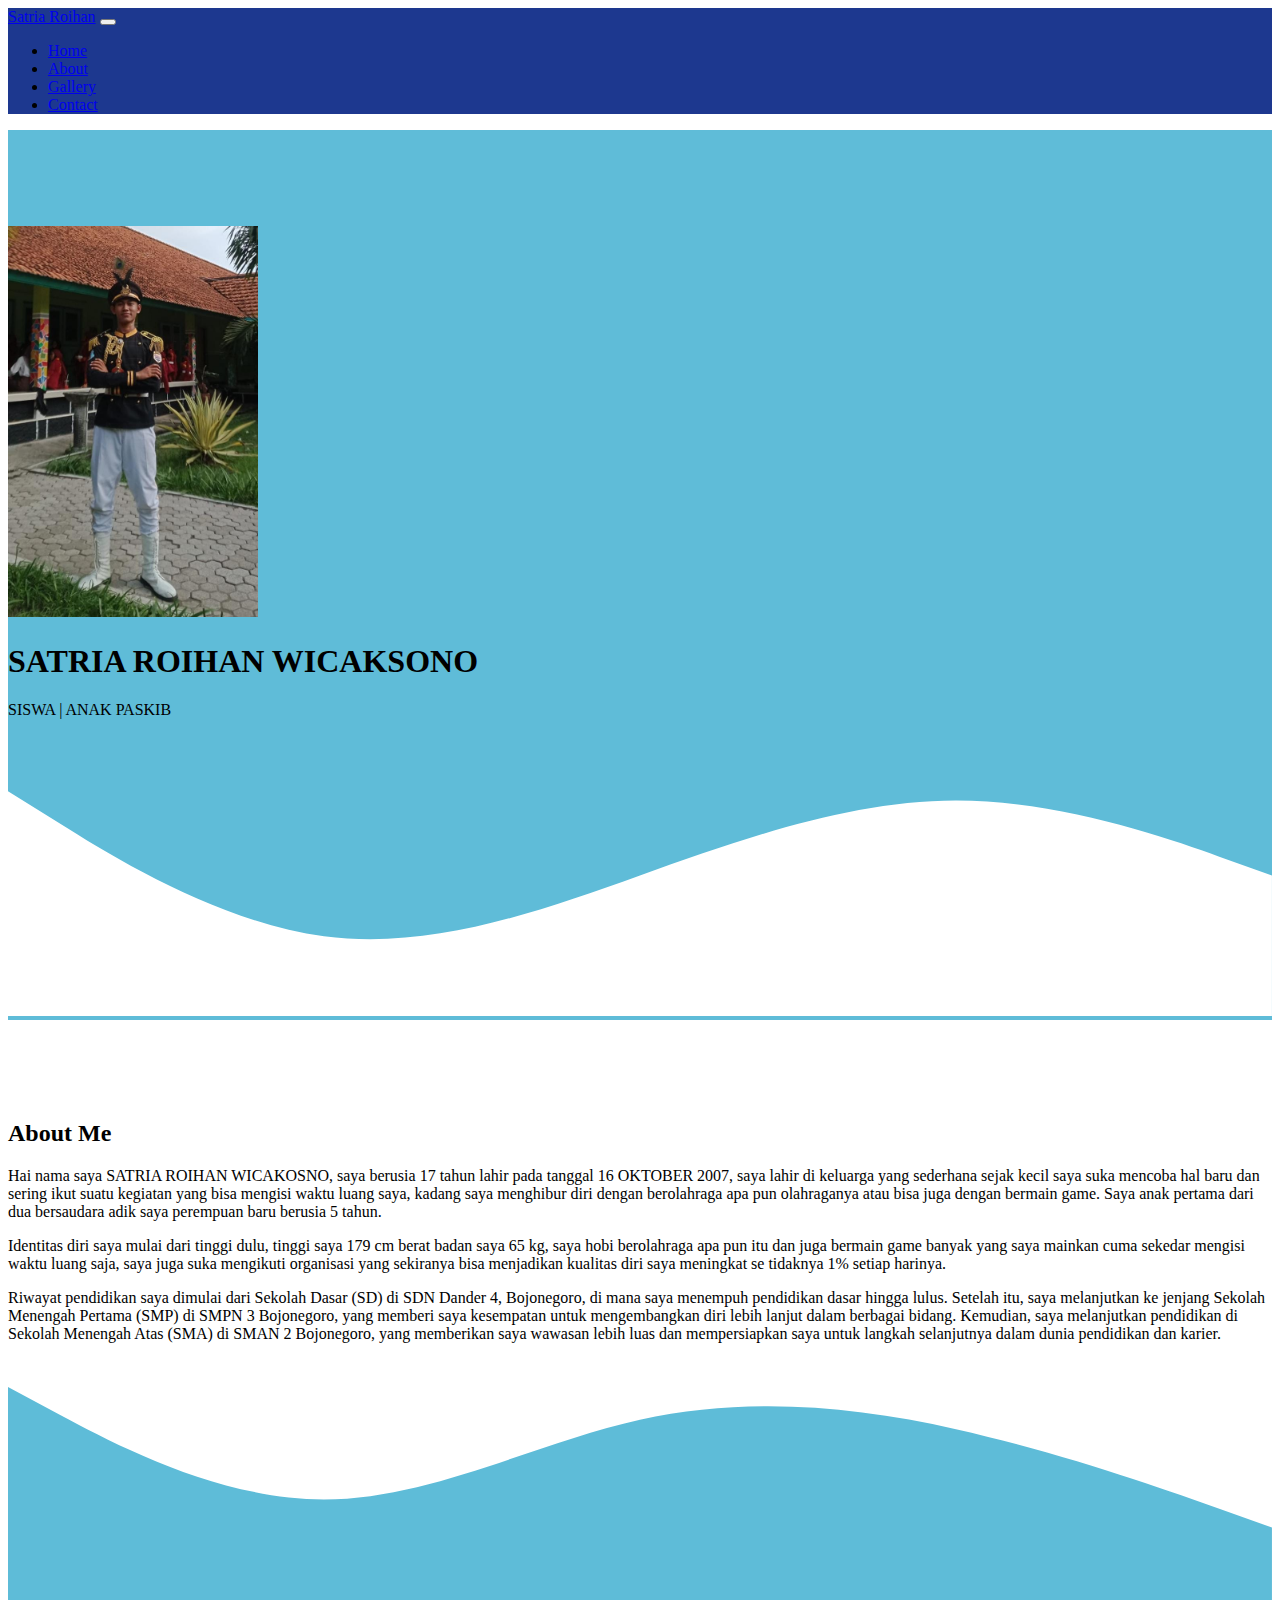
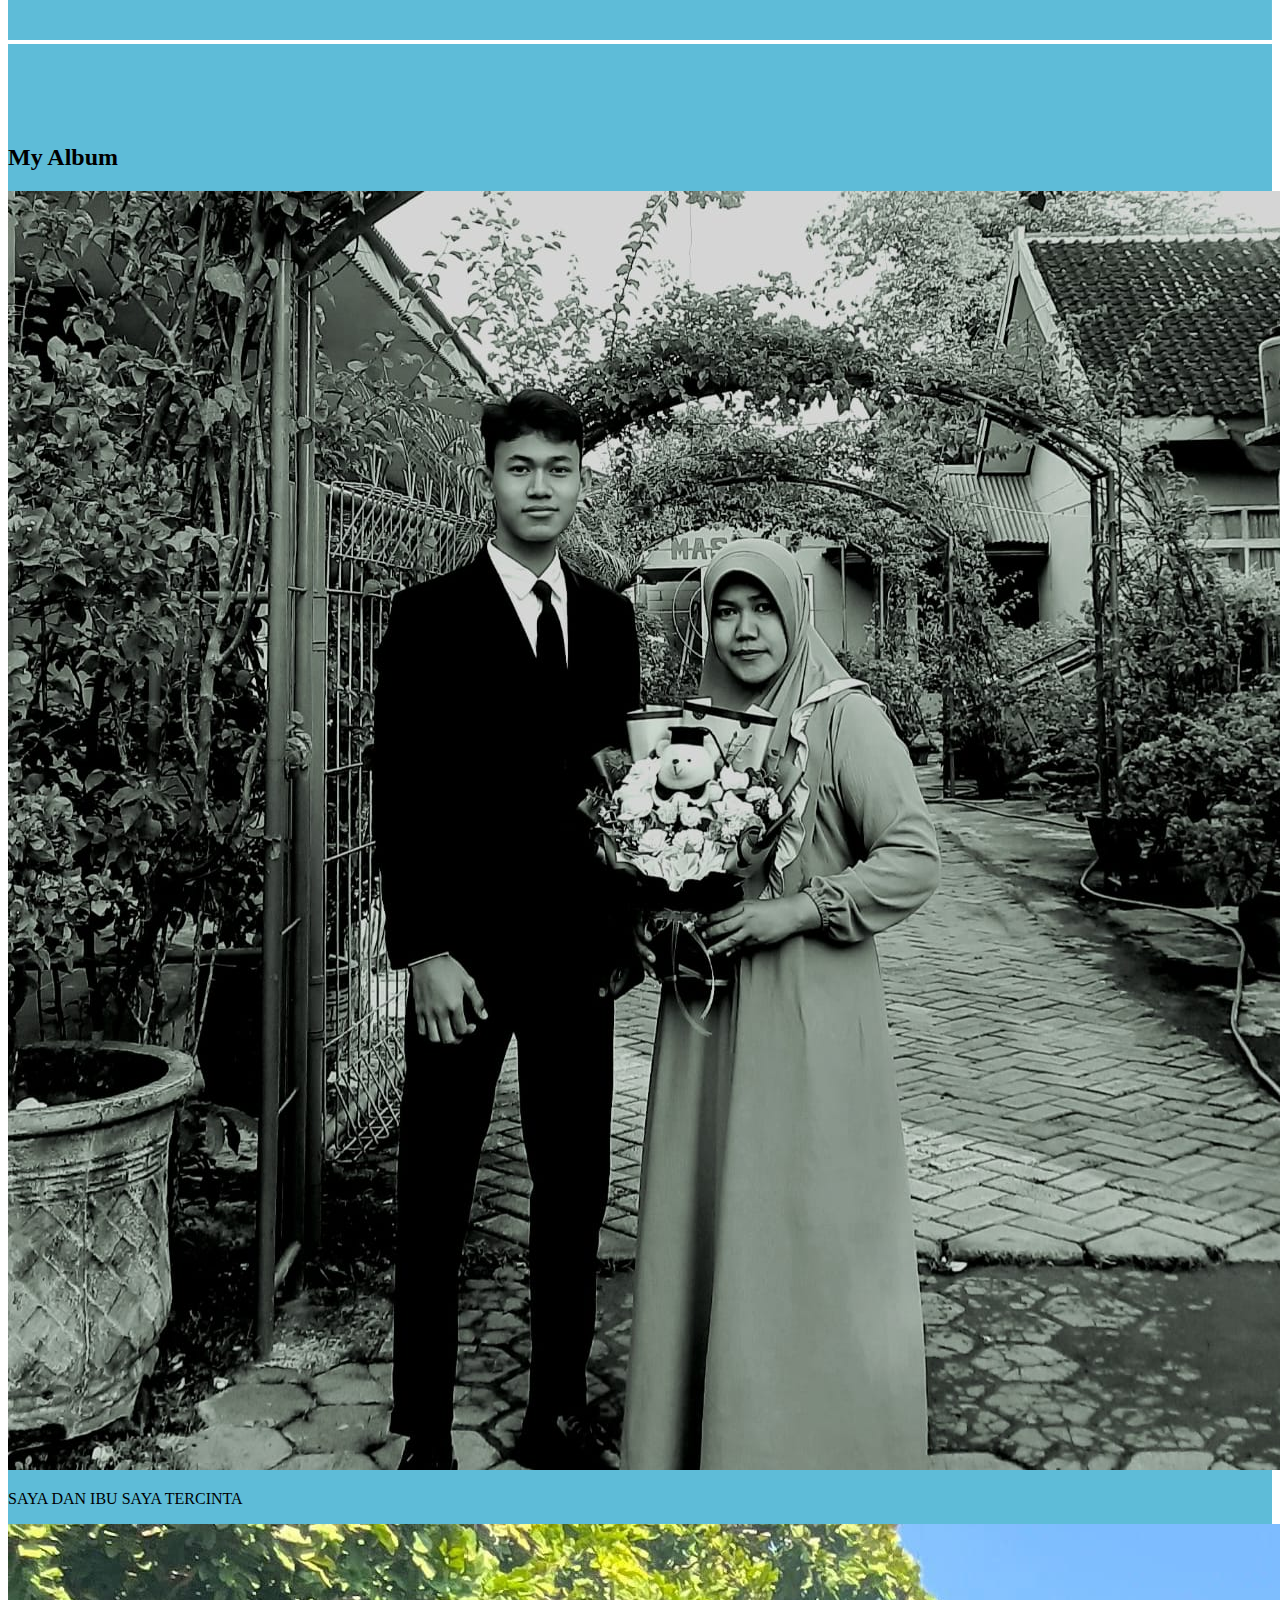
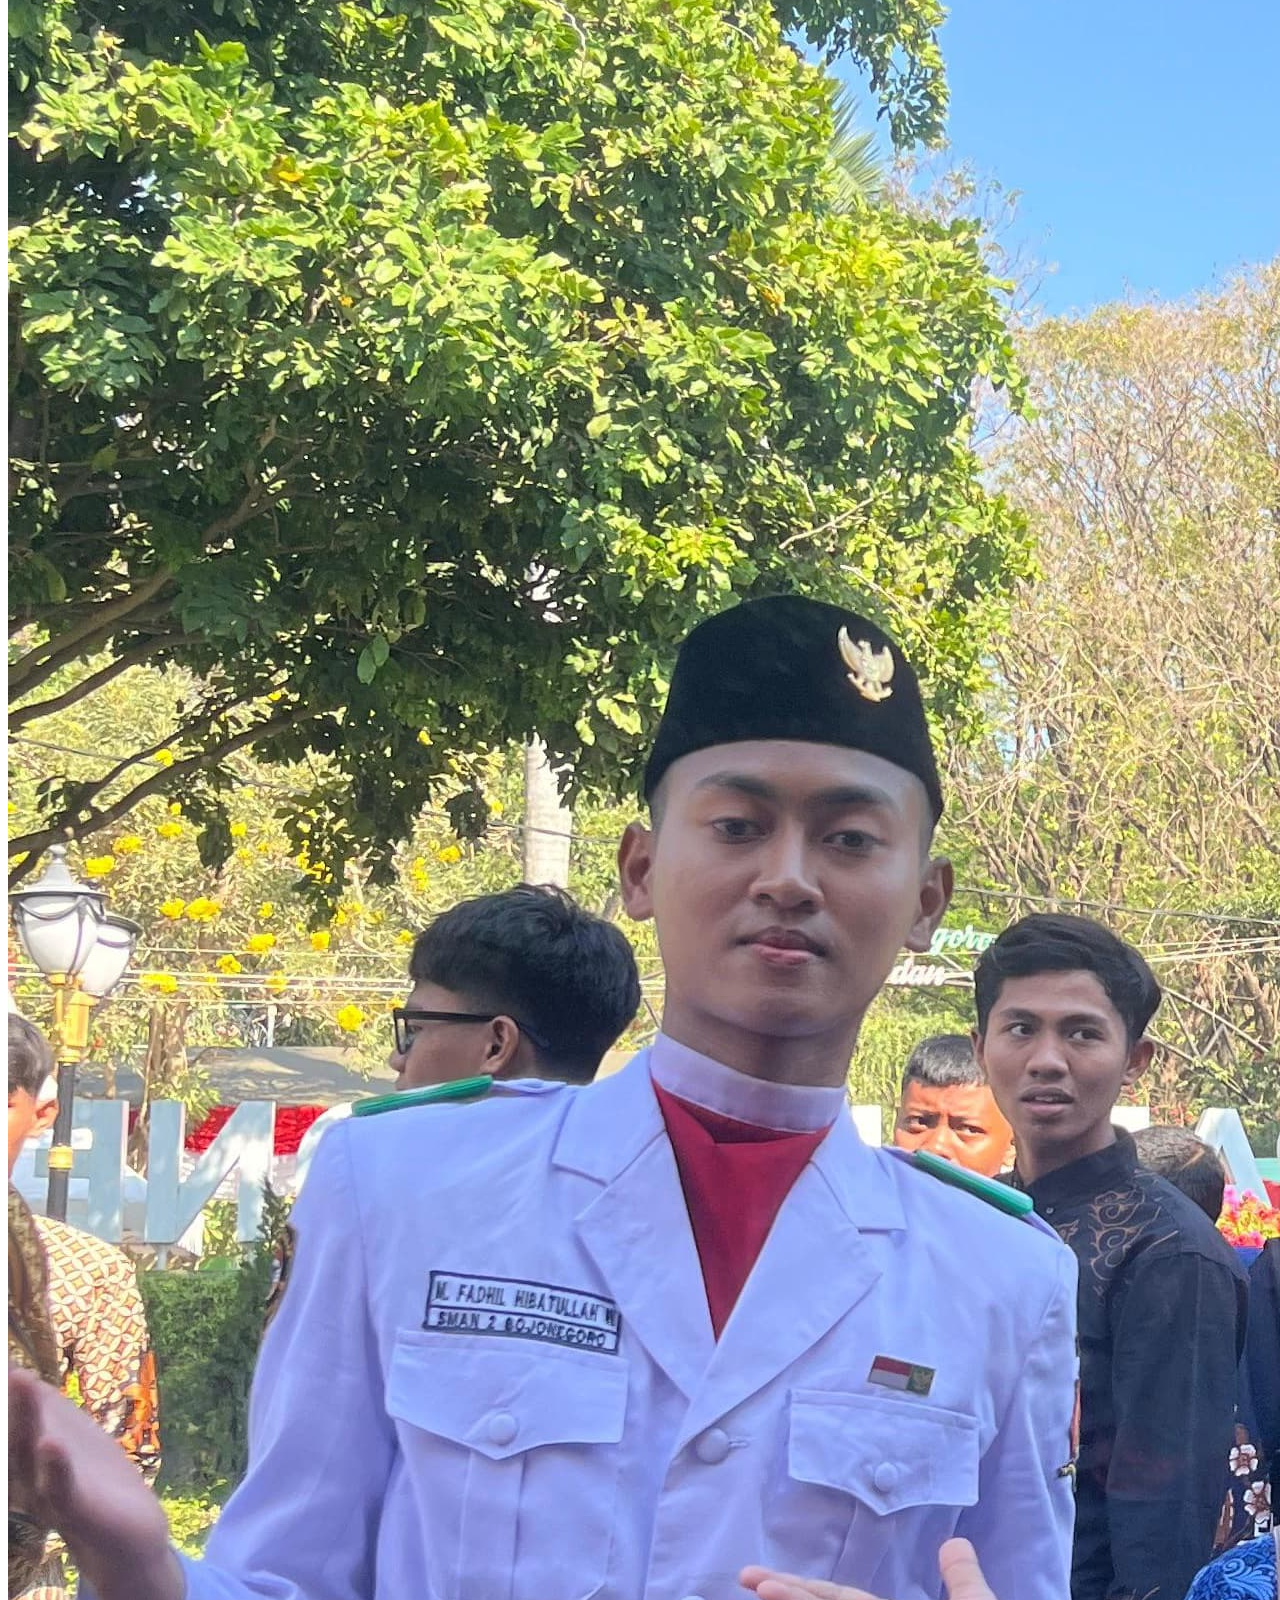
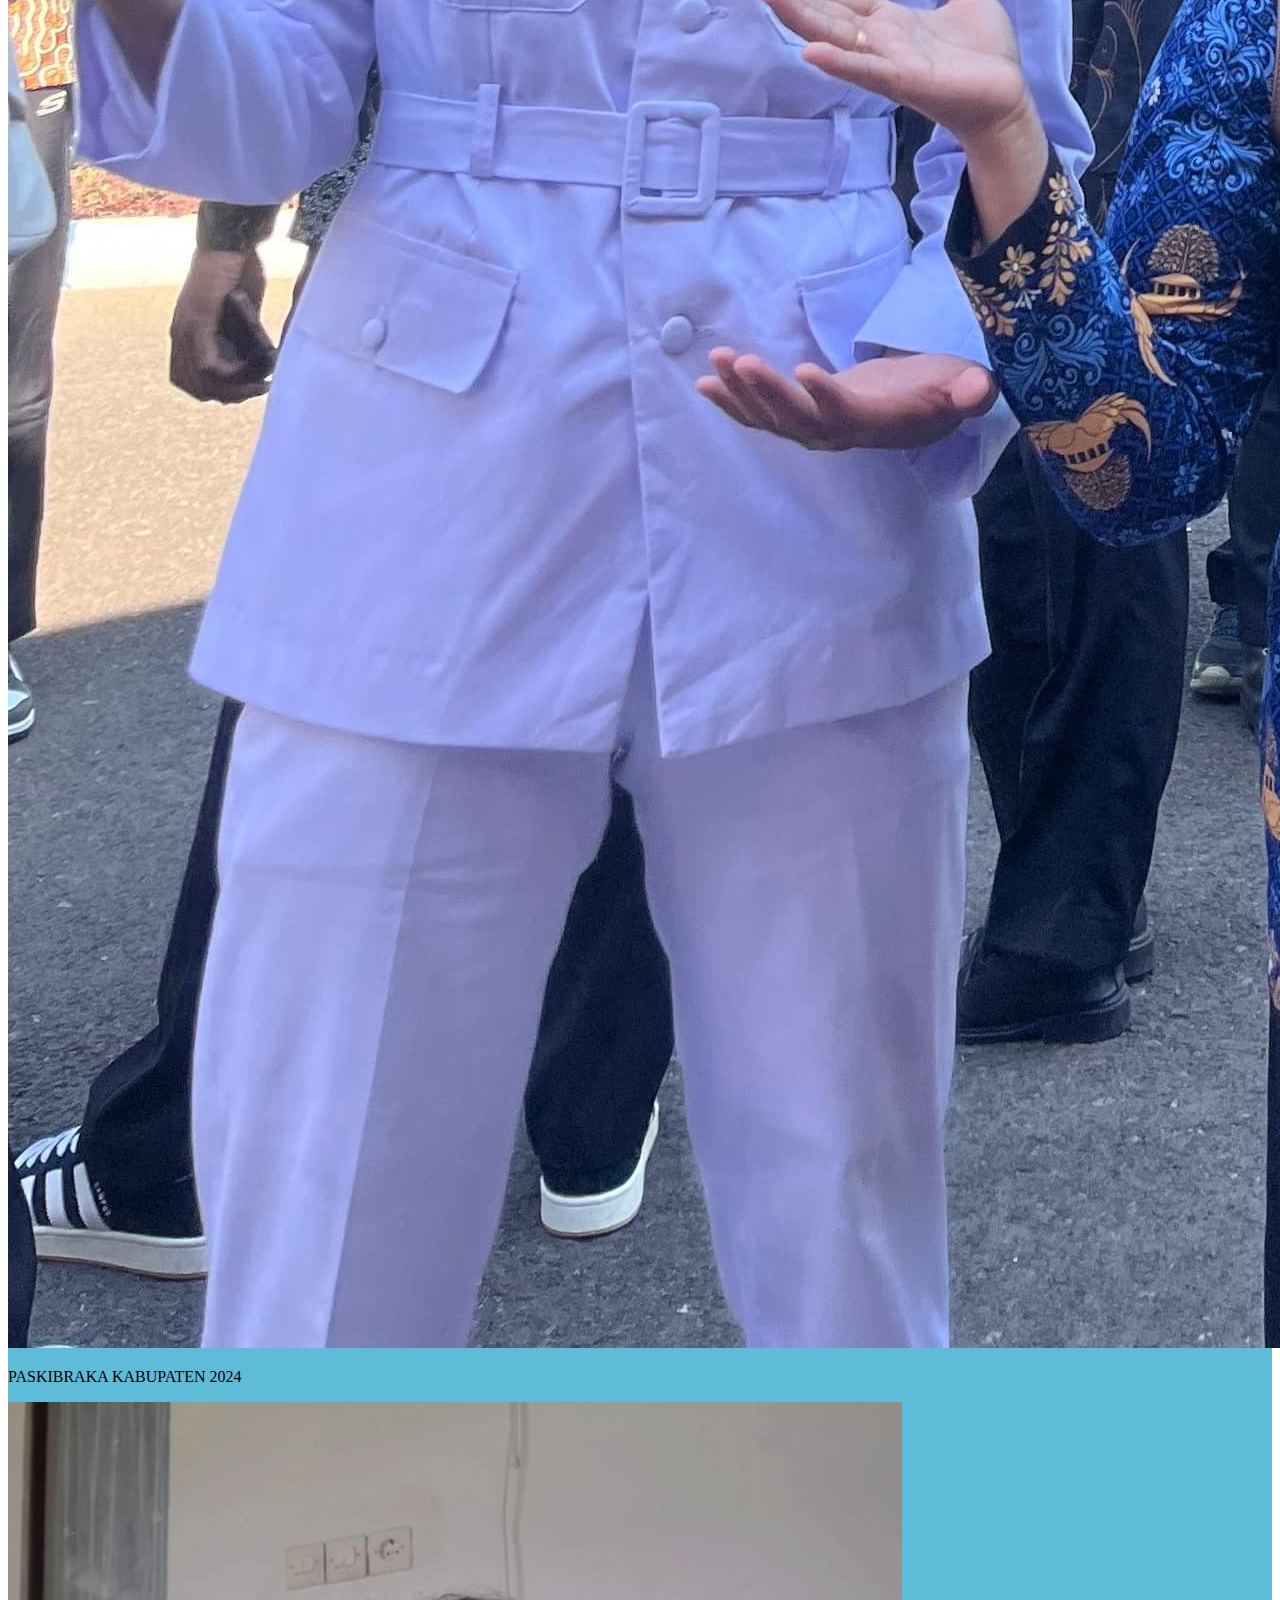
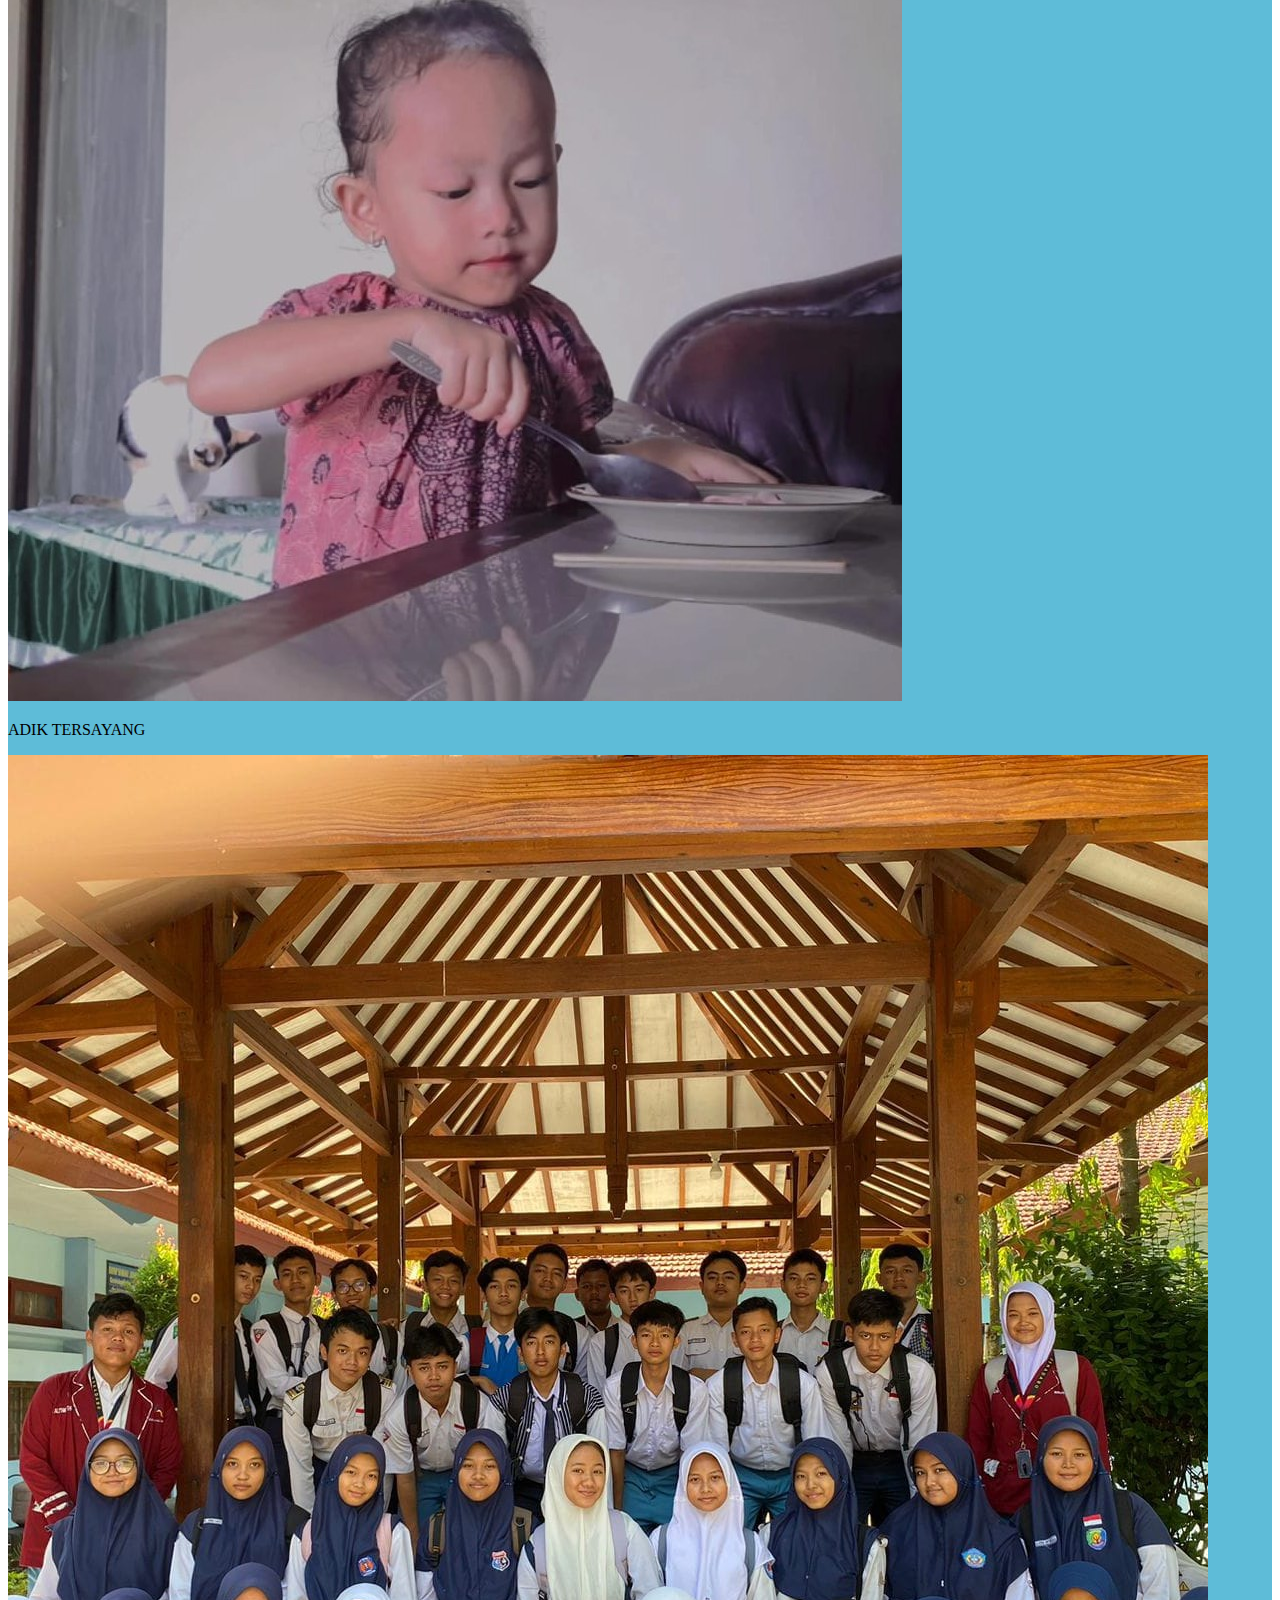
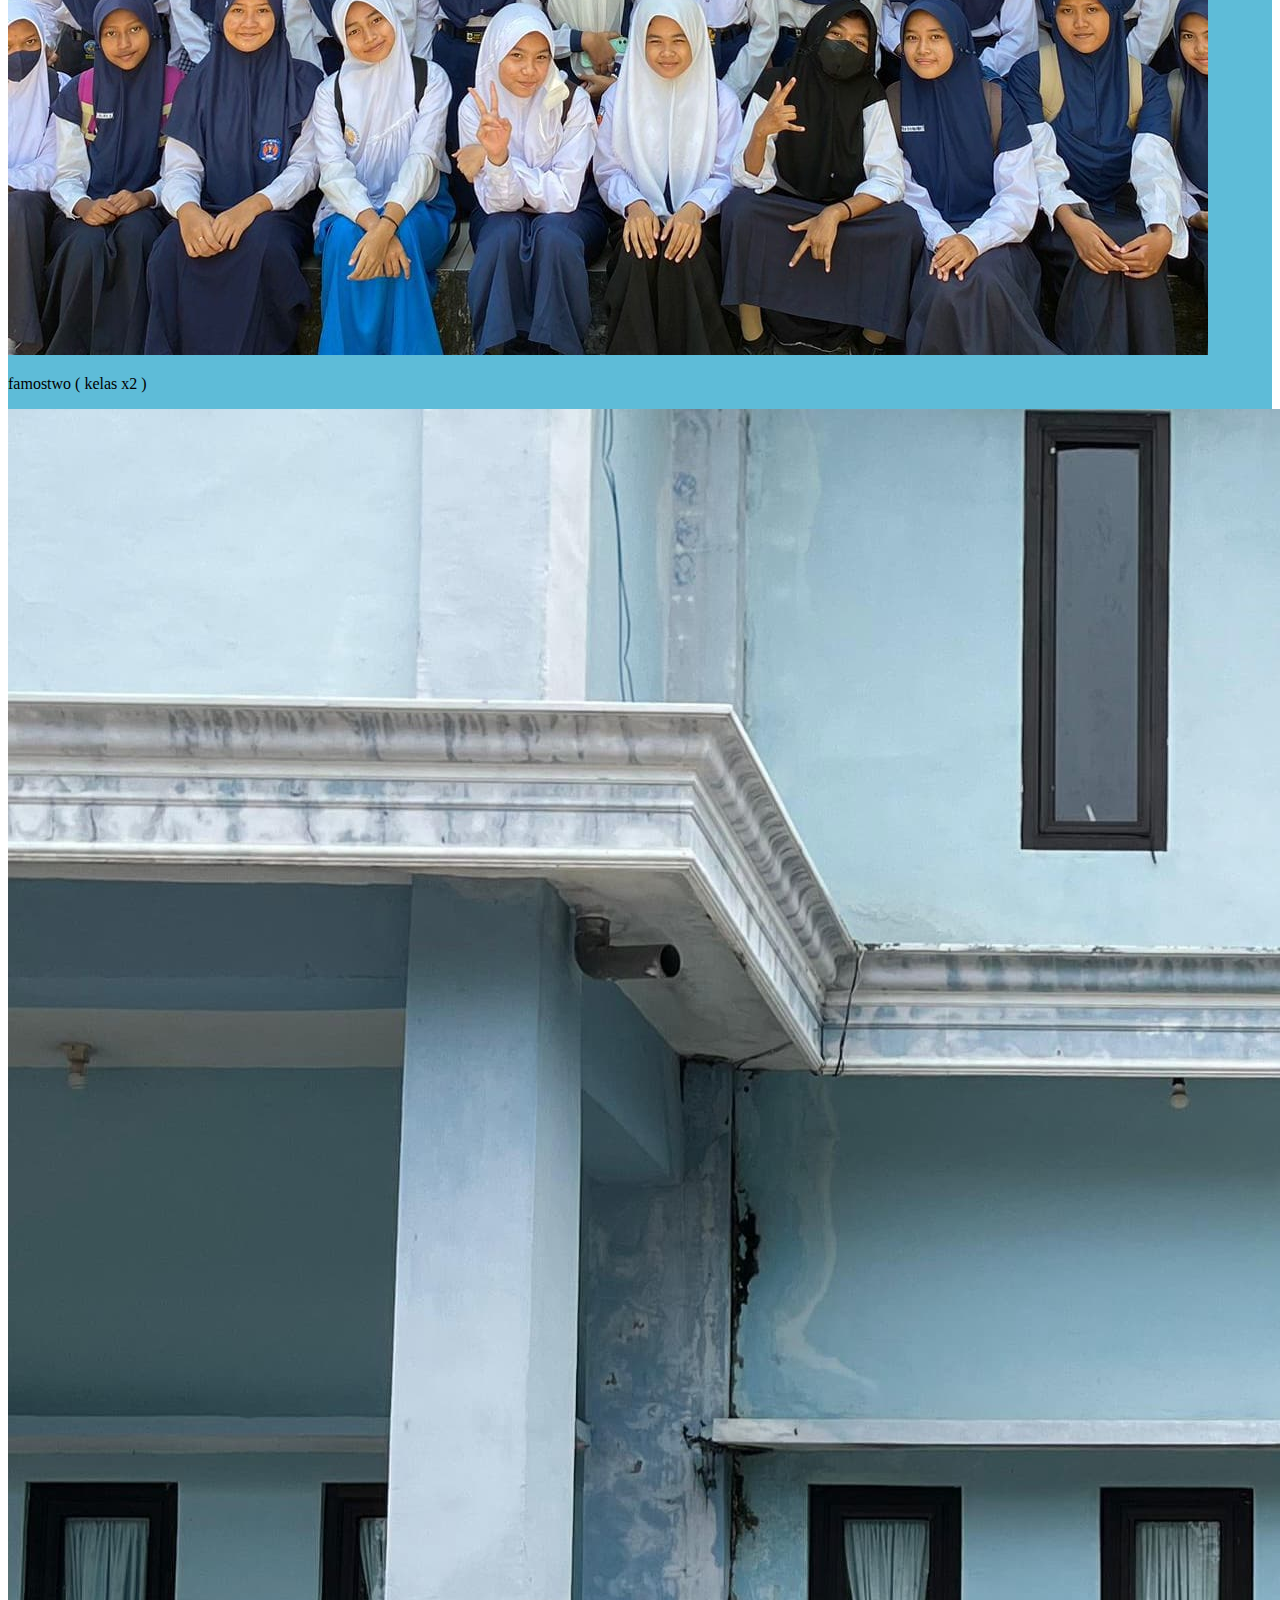
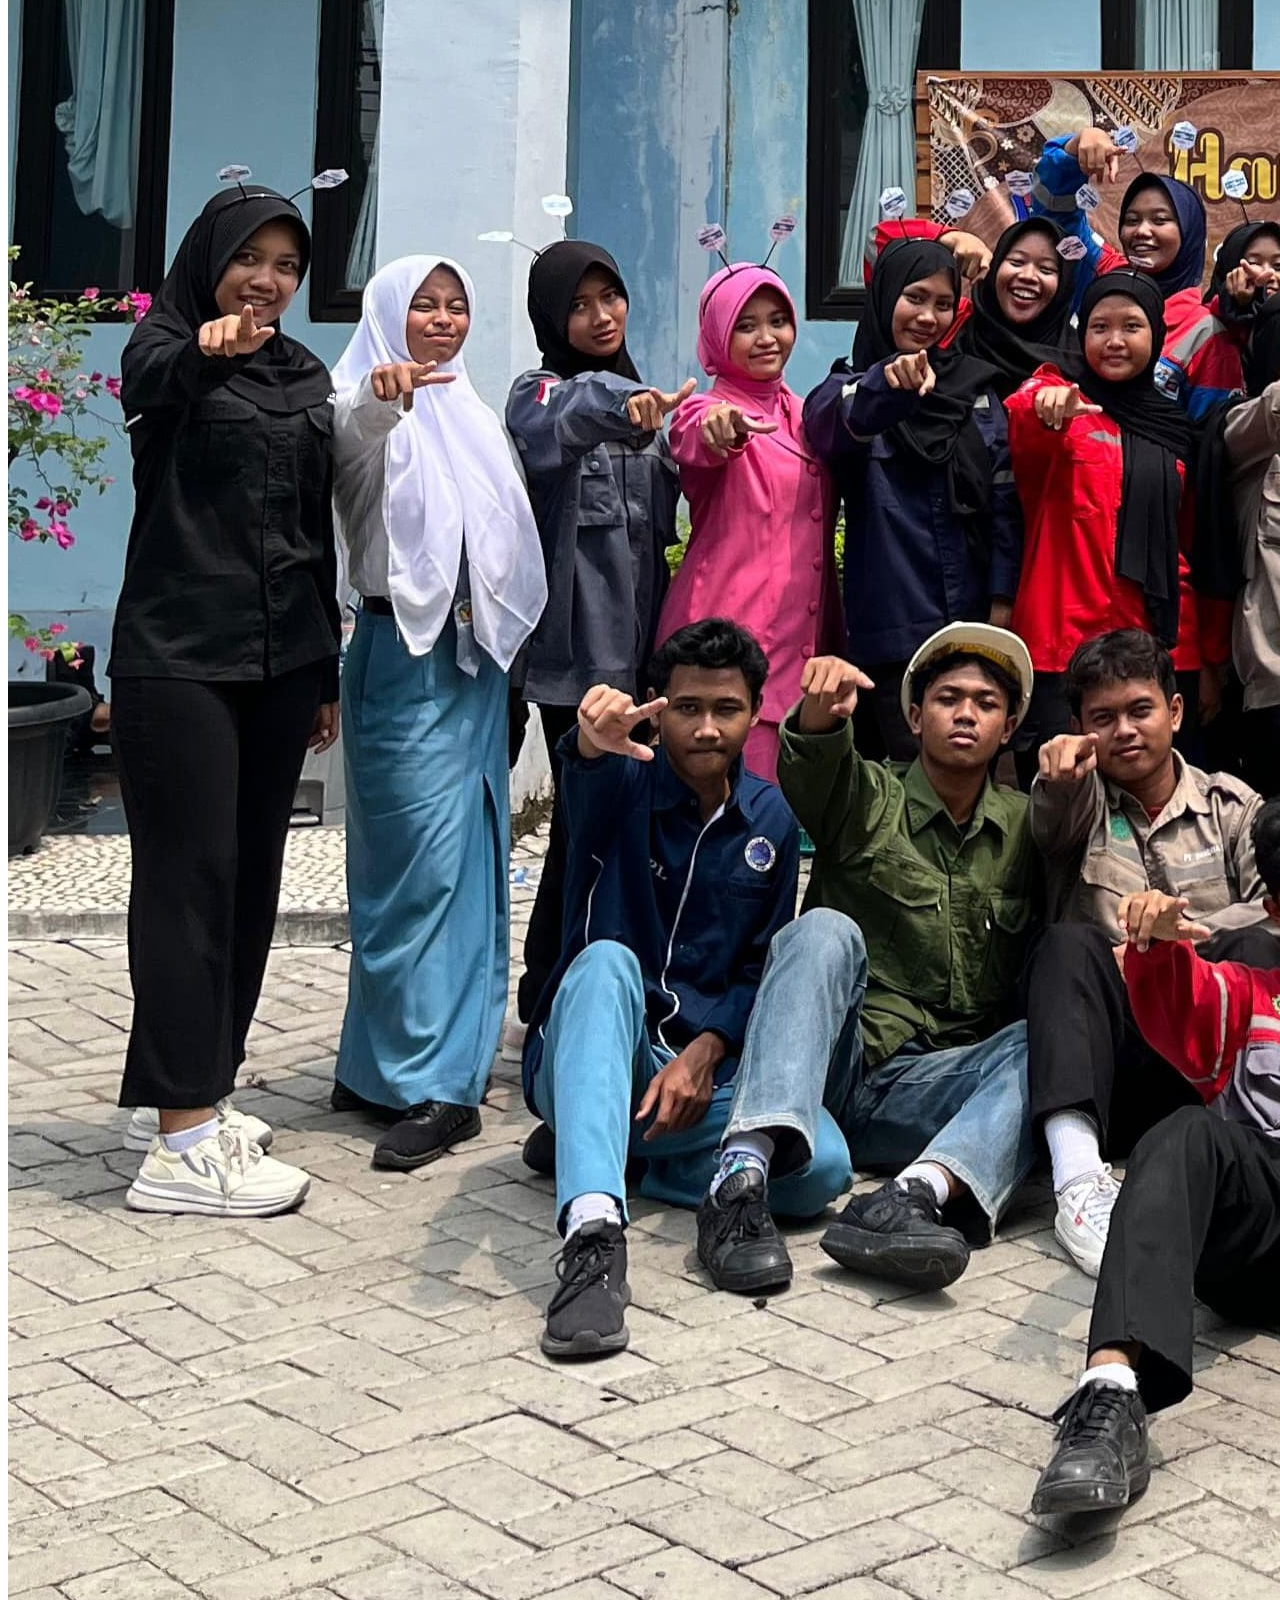
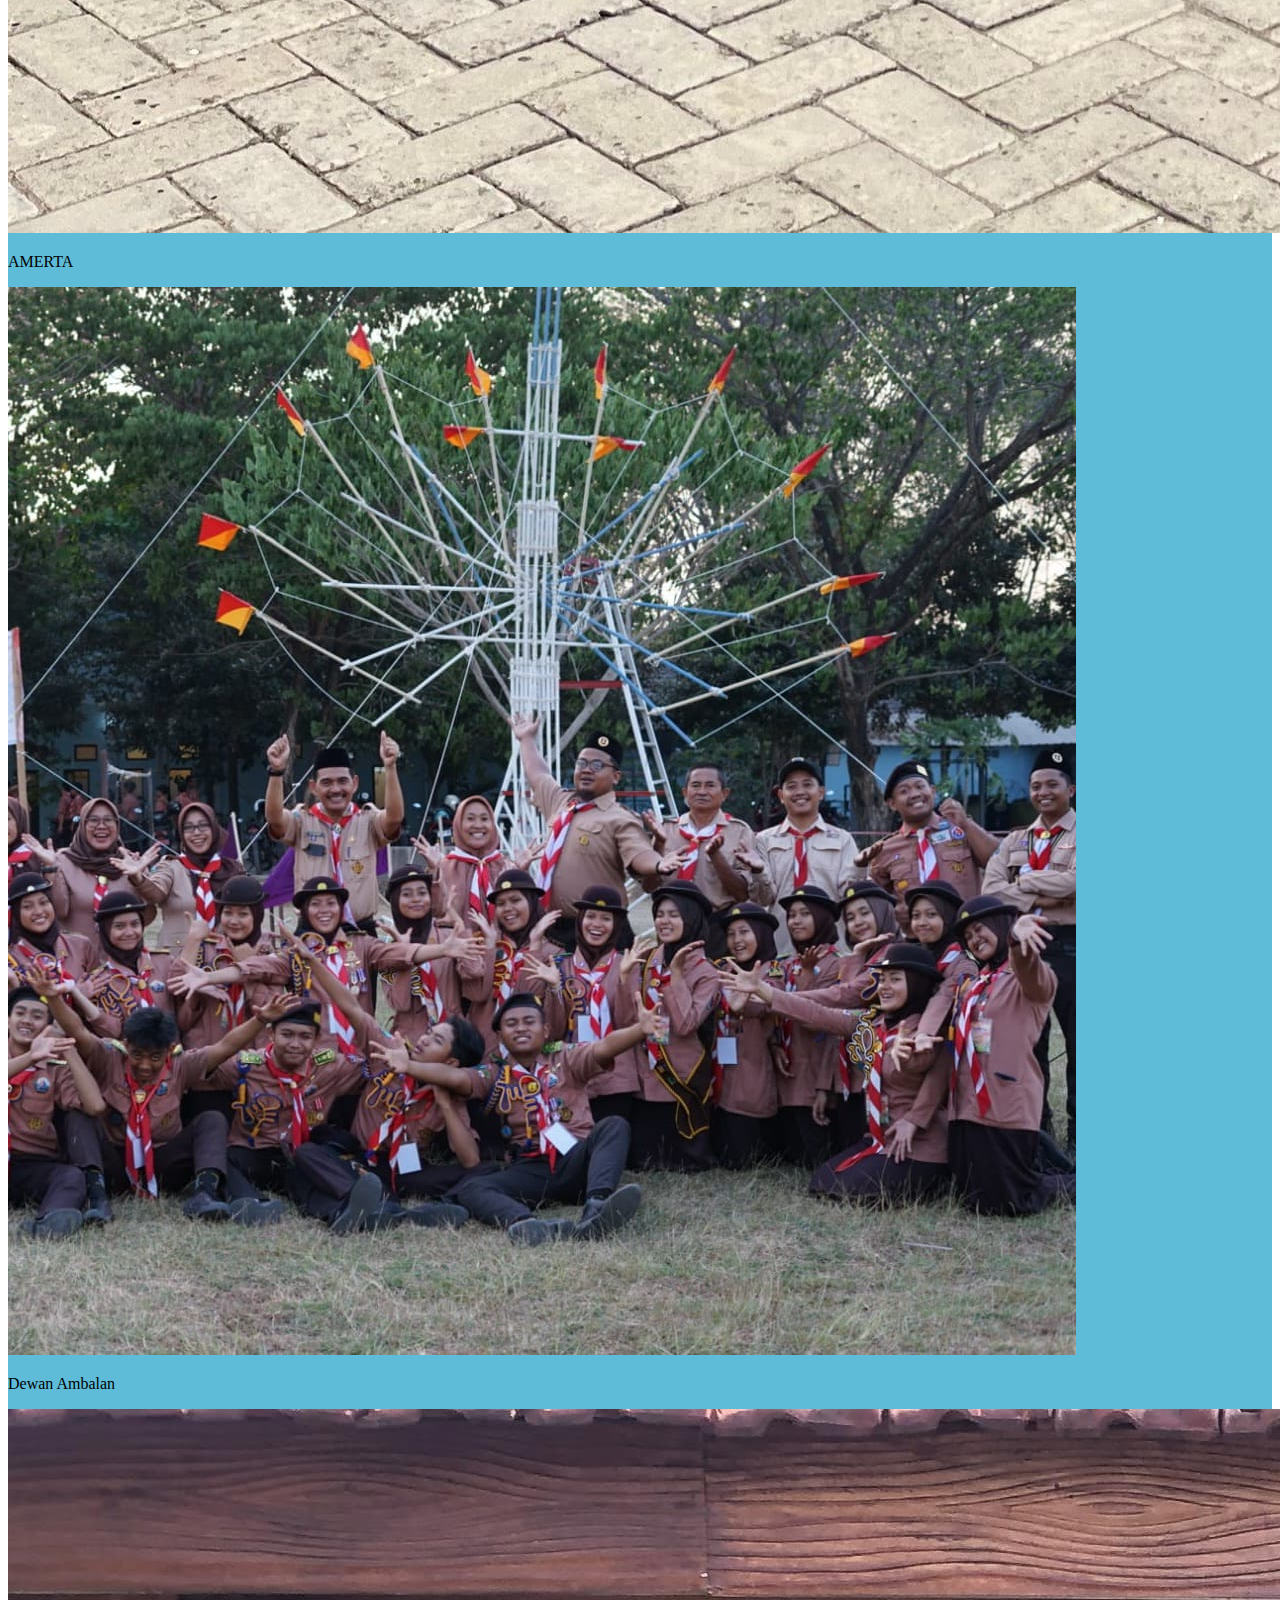
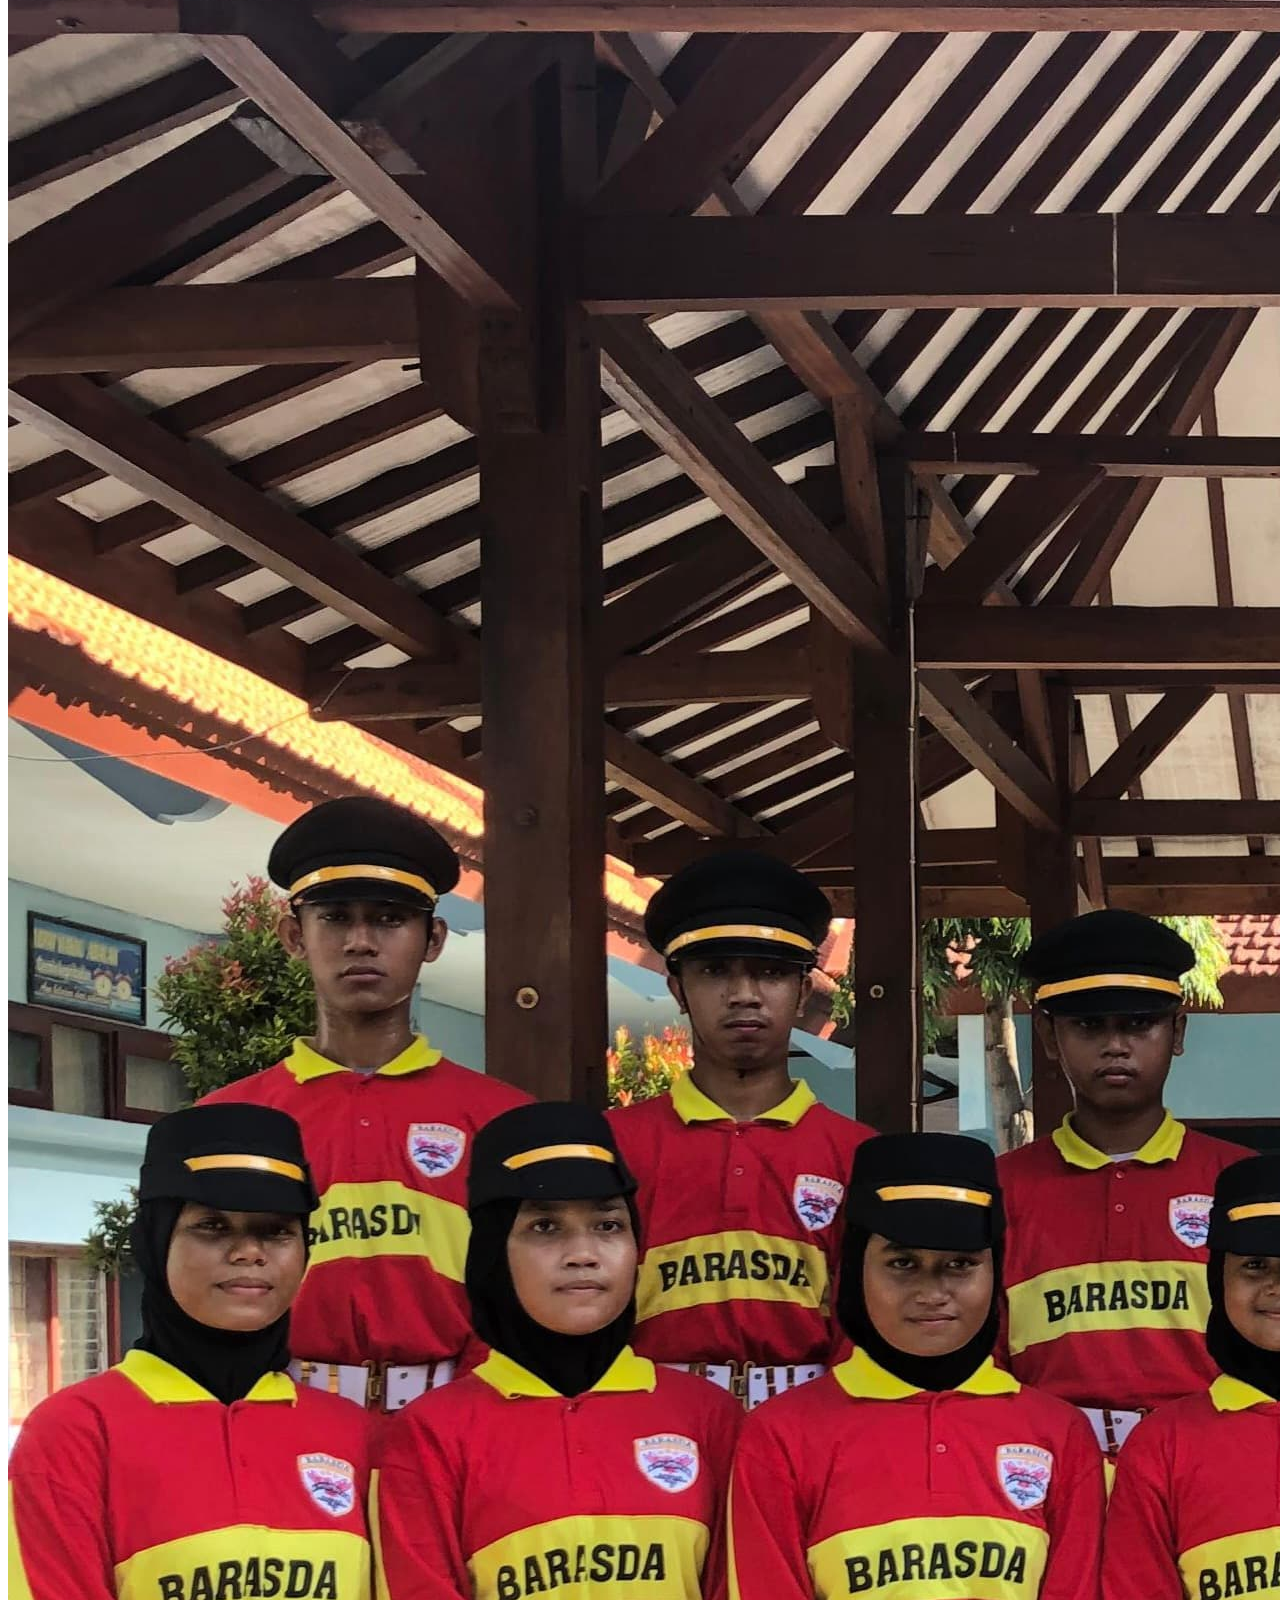
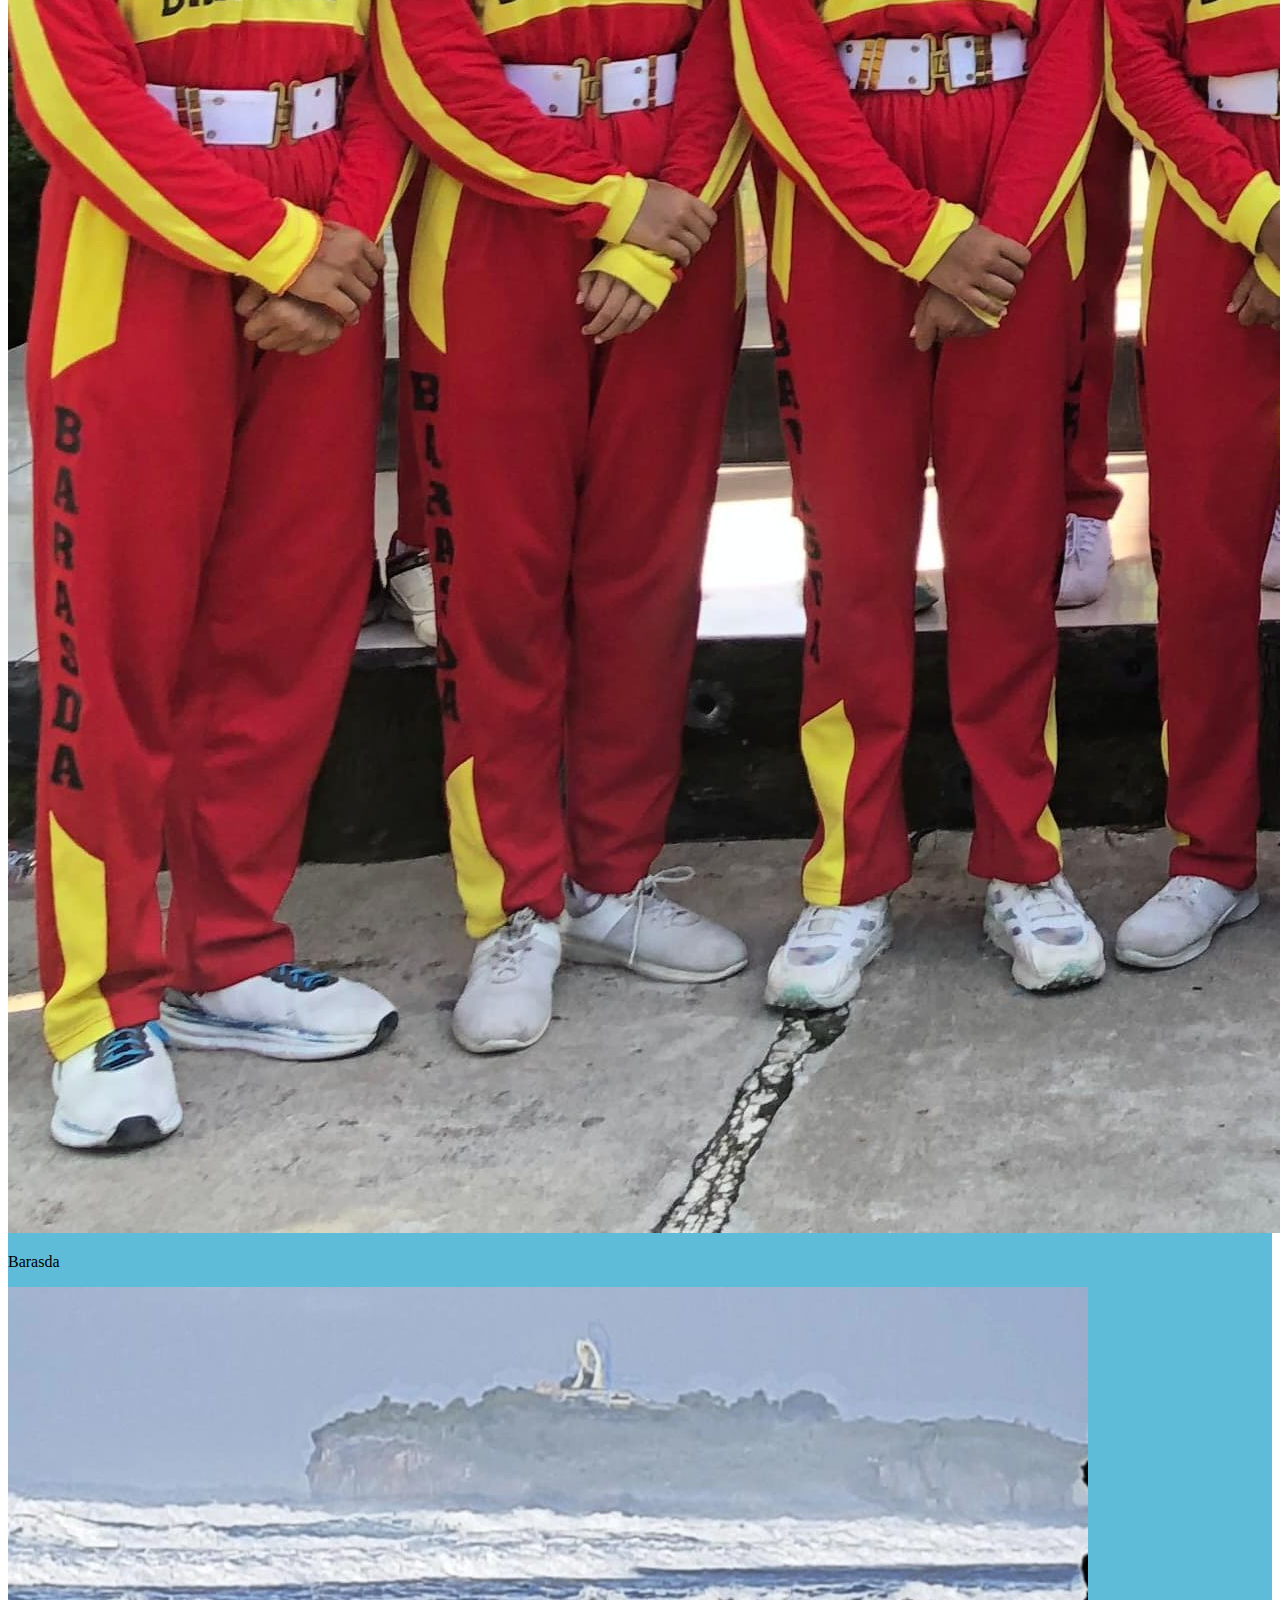
<file: roihan.html>
<!DOCTYPE html>
<html lang="en">
  <head>
    <!-- Required meta tags -->
    <meta charset="utf-8" />
    <meta name="viewport" content="width=device-width, initial-scale=1" />

    <!-- Bootstrap CSS -->
    <link href="https://cdn.jsdelivr.net/npm/bootstrap@5.0.2/dist/css/bootstrap.min.css" rel="stylesheet" integrity="sha384-EVSTQN3/azprG1Anm3QDgpJLIm9Nao0Yz1ztcQTwFspd3yD65VohhpuuCOmLASjC" crossorigin="anonymous" />

    <!--  Bootstrap Icons-->
    <link rel="stylesheet" href="https://cdn.jsdelivr.net/npm/bootstrap-icons@1.11.3/font/bootstrap-icons.min.css" />

    <!-- My CSS-->
    <link rel="stylesheet" href="style.css" />
    <title>My Portfolio | Satria Roihan</title>
  </head>
  <body id="home">
    <!-- Navbar-->
    <nav class="navbar navbar-expand-lg navbar-dark shadow fixed-top" style="background-color: #1d388f">
      <div class="container">
        <a class="navbar-brand" href="#">Satria Roihan</a>
        <button class="navbar-toggler" type="button" data-bs-toggle="collapse" data-bs-target="#navbarNav" aria-controls="navbarNav" aria-expanded="false" aria-label="Toggle navigation">
          <span class="navbar-toggler-icon"></span>
        </button>
        <div class="collapse navbar-collapse" id="navbarNav">
          <ul class="navbar-nav ms-auto">
            <li class="nav-item">
              <a class="nav-link active" aria-current="page" href="#home">Home</a>
            </li>
            <li class="nav-item">
              <a class="nav-link" href="#about">About</a>
            </li>
            <li class="nav-item">
              <a class="nav-link" href="#gallery">Gallery</a>
            </li>
            <li class="nav-item">
              <a class="nav-link" href="#contact">Contact</a>
            </li>
          </ul>
        </div>
      </div>
    </nav>
    <!-- Akhir Navbar-->

    <!-- Jumbotron-->
    <section class="jumbotron text-center">
      <img src="g2.jpeg" alt="Satria Roihan Wicaksono" width="250" class="rounded-circle img-thumbnail" />
      <h1 class="display-8">SATRIA ROIHAN WICAKSONO</h1>
      <p class="lead">SISWA | ANAK PASKIB</p>
      <svg xmlns="http://www.w3.org/2000/svg" viewBox="0 0 1440 320">
        <path
          fill="#ffffff"
          fill-opacity="1"
          d="M0,64L60,101.3C120,139,240,213,360,229.3C480,245,600,203,720,160C840,117,960,75,1080,74.7C1200,75,1320,117,1380,138.7L1440,160L1440,320L1380,320C1320,320,1200,320,1080,320C960,320,840,320,720,320C600,320,480,320,360,320C240,320,120,320,60,320L0,320Z"
        ></path>
      </svg>
    </section>
    <!-- Akhir Jumbotron-->

    <!-- About-->
    <section id="about">
      <div class="container">
        <div class="row text-center mb-3">
          <div class="col">
            <h2>About Me</h2>
          </div>
        </div>
        <div class="row justify-content-center fs-5 text-center">
          <div class="col-md-4">
            <p>
              Hai nama saya SATRIA ROIHAN WICAKOSNO, saya berusia 17 tahun lahir pada tanggal 16 OKTOBER 2007, saya lahir di keluarga yang sederhana 
              sejak kecil saya suka mencoba hal baru dan sering ikut suatu kegiatan yang bisa mengisi waktu luang saya, kadang saya menghibur diri dengan berolahraga apa pun olahraganya 
              atau bisa juga dengan bermain game. Saya anak pertama dari dua bersaudara adik saya perempuan baru berusia 5 tahun.
            </p>
          </div>
          <div class="col-md-4">
            <p>
               Identitas diri saya mulai dari tinggi dulu, tinggi saya 179 cm berat badan saya 65 kg,
               saya hobi berolahraga apa pun itu dan juga bermain game banyak yang saya mainkan cuma sekedar mengisi waktu luang saja, 
               saya juga suka mengikuti organisasi yang sekiranya bisa menjadikan kualitas diri saya meningkat se tidaknya 1% setiap harinya.
            </p>
          </div>
          <div class="col-md-4">
            <p>
              Riwayat pendidikan saya dimulai dari Sekolah Dasar (SD) di SDN Dander 4, Bojonegoro, di mana saya menempuh pendidikan dasar hingga lulus.
               Setelah itu, saya melanjutkan ke jenjang Sekolah Menengah Pertama (SMP) di SMPN 3 Bojonegoro, yang memberi saya kesempatan untuk 
               mengembangkan diri lebih lanjut dalam berbagai bidang. Kemudian, saya melanjutkan pendidikan di Sekolah 
               Menengah Atas (SMA) di SMAN 2 Bojonegoro, yang memberikan saya wawasan lebih luas dan mempersiapkan saya untuk langkah selanjutnya
                dalam dunia pendidikan dan karier.
            </p>
          </div>
        </div>
      </div>
    </div>
      <svg xmlns="http://www.w3.org/2000/svg" viewBox="0 0 1440 320">
        <path
          fill="#5ebcd8"
          fill-opacity="1"
          d="M0,32L60,64C120,96,240,160,360,160C480,160,600,96,720,69.3C840,43,960,53,1080,80C1200,107,1320,149,1380,170.7L1440,192L1440,320L1380,320C1320,320,1200,320,1080,320C960,320,840,320,720,320C600,320,480,320,360,320C240,320,120,320,60,320L0,320Z"
        ></path>
      </svg>
    </section>
    <!-- Akhir About-->

    <!--Gallery-->
    <section id="gallery">
      <div class="container">
        <div class="row text-center mb-3">
          <div class="col">
            <h2>My Album</h2>
          </div>
        </div>
        <div class="row">
          <div class="col-md-3 mb-3">
            <div class="card">
              <img src="saya dan ibu.jpeg" class="card-img-top" alt="Keluarga" />
              <div class="card-body">
                <p class="card-text">SAYA DAN IBU SAYA TERCINTA</p>
              </div>
            </div>
          </div>
          <div class="col-md-3 mb-3">
            <div class="card">
              <img src="paskab.jpeg" class="card-img-top" alt="paskab" />
              <div class="card-body">
                <p class="card-text">PASKIBRAKA KABUPATEN 2024</p>
              </div>
            </div>
          </div>
          <div class="col-md-3 mb-3">
            <div class="card">
              <img src="g18.jpeg" class="card-img-top" alt="ADIK" />
              <div class="card-body">
                <p class="card-text">ADIK TERSAYANG</p>
              </div>
            </div>
          </div>
          <div class="col-md-3 mb-3">
            <div class="card">
              <img src="famos.jpeg" class="card-img-top" alt="famos" />
              <div class="card-body">
                <p class="card-text">famostwo ( kelas x2 )</p>
              </div>
            </div>
          </div>
          <div class="col-md-3 mb-3">
            <div class="card">
              <img src="amerta.jpeg" class="card-img-top" alt="amerta" />
              <div class="card-body">
                <p class="card-text">AMERTA</p>
              </div>
            </div>
          </div>
          <div class="col-md-3 mb-3">
            <div class="card">
              <img src="dewan ambalan.jpeg" class="card-img-top" alt="dewan ambalan" />
              <div class="card-body">
                <p class="card-text">Dewan Ambalan</p>
              </div>
            </div>
          </div>
          <div class="col-md-3 mb-3">
            <div class="card">
              <img src="barasda.jpeg" class="card-img-top" alt="barasda" />
              <div class="card-body">
                <p class="card-text">Barasda</p>
              </div>
            </div>
          </div>
          <div class="col-md-3 mb-3">
            <div class="card">
              <img src="pantai.jpeg" class="card-img-top" alt="pantai" />
              <div class="card-body">
                <p class="card-text">Pantai </p>
              </div>
            </div>
          </div>
        </div>
      </div>
      <svg xmlns="http://www.w3.org/2000/svg" viewBox="0 0 1440 320">
        <path
          fill="#ffff"
          fill-opacity="1"
          d="M0,224L60,202.7C120,181,240,139,360,138.7C480,139,600,181,720,165.3C840,149,960,75,1080,69.3C1200,64,1320,128,1380,160L1440,192L1440,320L1380,320C1320,320,1200,320,1080,320C960,320,840,320,720,320C600,320,480,320,360,320C240,320,120,320,60,320L0,320Z"
        ></path>
      </svg>
    </section>
    <!--Akhir Gallery-->

    <!--Contact-->
    <section id="contact">
      <div class="container">
        <div class="row text-center mb-3">
          <div class="col">
            <h2>Contact Me</h2>
          </div>
        </div>
        <div class="row justify-content-center">
          <div class="col-md-7">
            <form>
              <div class="mb-3">
                <label for="name" class="form-label">Nama Lengkap</label>
                <input type="text" class="form-control" id="name" aria-describedby="name" />
              </div>
              <div class="mb-3">
                <label for="email" class="form-label">Email</label>
                <input type="email" class="form-control" id="email" aria-describedby="email" />
              </div>
              <div class="mb-3">
                <label for="Pesan" class="form-label">Pesan</label>
                <textarea class="form-control" id="Pesan" rows="3"></textarea>
              </div>

              <button type="submit" class="btn btn-primary">Kirim</button>
            </form>
          </div>
        </div>
      </div>
      <svg xmlns="http://www.w3.org/2000/svg" viewBox="0 0 1440 320">
        <path
          fill="#5ebcd8"
          fill-opacity="1"
          d="M0,288L30,261.3C60,235,120,181,180,165.3C240,149,300,171,360,149.3C420,128,480,64,540,37.3C600,11,660,21,720,48C780,75,840,117,900,144C960,171,1020,181,1080,154.7C1140,128,1200,64,1260,58.7C1320,53,1380,107,1410,133.3L1440,160L1440,320L1410,320C1380,320,1320,320,1260,320C1200,320,1140,320,1080,320C1020,320,960,320,900,320C840,320,780,320,720,320C660,320,600,320,540,320C480,320,420,320,360,320C300,320,240,320,180,320C120,320,60,320,30,320L0,320Z"
        ></path>
      </svg>
    </section>
    <!--Akhir Contact-->

    <!-- Footer -->
    <footer class="text-white text-center pb-5" style="background-color: #1d388f">
      <p>Created with <i class="bi bi-suit-heart-fill text-danger"></i> by <a href="https://www.instagram.com/roihan_16sw/" class="text-white fw-bold">SATRIA ROIHAN WICAKOSNO</a></p>
    </footer>
    <!-- Akhir Footer -->

    <script src="https://cdn.jsdelivr.net/npm/bootstrap@5.0.2/dist/js/bootstrap.bundle.min.js" integrity="sha384-MrcW6ZMFYlzcLA8Nl+NtUVF0sA7MsXsP1UyJoMp4YLEuNSfAP+JcXn/tWtIaxVXM" crossorigin="anonymous"></script>
  </body>
</html>
</file>
<file: style.css>
.jumbotron {
    padding-top: 6rem;
    background-color: hsl(194, 61%, 61%);
  }
  
  #gallery {
    background-color: #5ebcd8;
  }
  
  section {
    padding-top: 5rem;
  }
</file>
